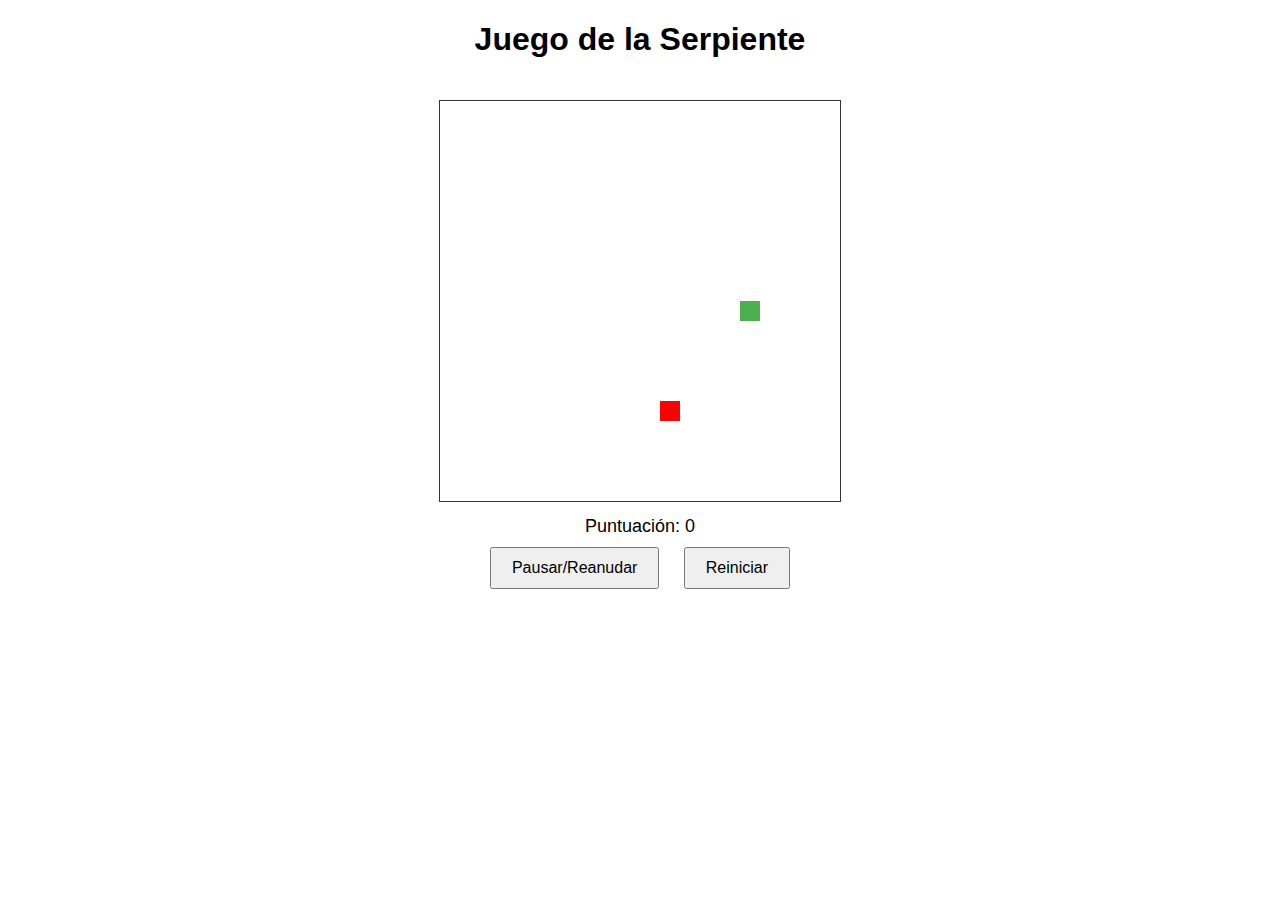
<file: ConsumerAPIs/index.html>
<!DOCTYPE html>
<html lang="es">
<head>
    <meta charset="UTF-8">
    <meta name="viewport" content="width=device-width, initial-scale=1.0">
    <title>Juego de la Serpiente</title>
    <style>
        body {
            font-family: Arial, sans-serif;
            text-align: center;
        }

        canvas {
            border: 1px solid #333;
            margin-top: 20px;
        }

        #puntuacion {
            margin-top: 10px;
            font-size: 18px;
        }

        #botones {
            margin-top: 10px;
        }

        button {
            font-size: 16px;
            padding: 10px 20px;
            margin: 0 10px;
            cursor: pointer;
        }
    </style>
</head>
<body>

    <h1>Juego de la Serpiente</h1>
    <canvas id="snakeCanvas" width="400" height="400"></canvas>
    <div id="puntuacion">Puntuación: <span id="puntuacionValor">0</span></div>
    <div id="botones">
        <button onclick="pausarReanudarJuego()">Pausar/Reanudar</button>
        <button onclick="reiniciarJuego()">Reiniciar</button>
    </div>

    <script>
        const canvas = document.getElementById('snakeCanvas');
        const ctx = canvas.getContext('2d');

        const gridSize = 20;
        const tileSize = 20;

        let snake = [
            { x: 10, y: 10 },
        ];

        let apple = {
            x: Math.floor(Math.random() * gridSize),
            y: Math.floor(Math.random() * gridSize),
        };

        let direction = 'right';
        let juegoPausado = false;
        let puntuacion = 0;

        function draw() {
            // Limpiar el lienzo
            ctx.clearRect(0, 0, canvas.width, canvas.height);

            // Dibujar la serpiente
            ctx.fillStyle = '#4CAF50';
            snake.forEach(segment => {
                ctx.fillRect(segment.x * tileSize, segment.y * tileSize, tileSize, tileSize);
            });

            // Dibujar la manzana
            ctx.fillStyle = '#FF0000';
            ctx.fillRect(apple.x * tileSize, apple.y * tileSize, tileSize, tileSize);
        }

        function update() {
            if (juegoPausado) {
                return;
            }

            // Actualizar la posición de la serpiente
            const head = { ...snake[0] };

            switch (direction) {
                case 'up':
                    head.y -= 1;
                    break;
                case 'down':
                    head.y += 1;
                    break;
                case 'left':
                    head.x -= 1;
                    break;
                case 'right':
                    head.x += 1;
                    break;
            }

            // Comprobar colisiones con la manzana
            if (head.x === apple.x && head.y === apple.y) {
                // Generar una nueva posición para la manzana
                apple = {
                    x: Math.floor(Math.random() * gridSize),
                    y: Math.floor(Math.random() * gridSize),
                };

                // Añadir nuevo segmento a la serpiente
                snake = [head, ...snake];
                // Aumentar la puntuación
                puntuacion += 10;
                actualizarPuntuacion();
            } else {
                // Mover la serpiente eliminando la cola
                snake.pop();
                // Añadir nuevo segmento a la cabeza
                snake = [head, ...snake];
            }

            // Comprobar colisiones con los bordes
            if (head.x < 0 || head.x >= gridSize || head.y < 0 || head.y >= gridSize) {
                // Reiniciar el juego si la serpiente choca con los bordes
                resetGame();
            }

            // Comprobar colisiones con sí misma
            for (let i = 1; i < snake.length; i++) {
                if (head.x === snake[i].x && head.y === snake[i].y) {
                    // Reiniciar el juego si la serpiente choca consigo misma
                    resetGame();
                }
            }
        }

        function actualizarPuntuacion() {
            document.getElementById('puntuacionValor').textContent = puntuacion;
        }

        function resetGame() {
            // Reiniciar la posición de la serpiente y la manzana
            snake = [{ x: 10, y: 10 }];
            apple = {
                x: Math.floor(Math.random() * gridSize),
                y: Math.floor(Math.random() * gridSize),
            };

            // Reiniciar la dirección y la puntuación
            direction = 'right';
            puntuacion = 0;
            actualizarPuntuacion();
        }

        function pausarReanudarJuego() {
            juegoPausado = !juegoPausado;
        }

        function reiniciarJuego() {
            resetGame();
            juegoPausado = false;
        }

        // Configurar el control de dirección con las teclas de flecha
        document.addEventListener('keydown', event => {
            if (!juegoPausado) {
                switch (event.key) {
                    case 'ArrowUp':
                        direction = 'up';
                        break;
                    case 'ArrowDown':
                        direction = 'down';
                        break;
                    case 'ArrowLeft':
                        direction = 'left';
                        break;
                    case 'ArrowRight':
                        direction = 'right';
                        break;
                }
            }
        });

        // Iniciar el bucle del juego
        setInterval(function() {
            draw();
            update();
        }, 100); // Actualizar el juego cada 100 milisegundos
    </script>
</body>
</html>
</file>
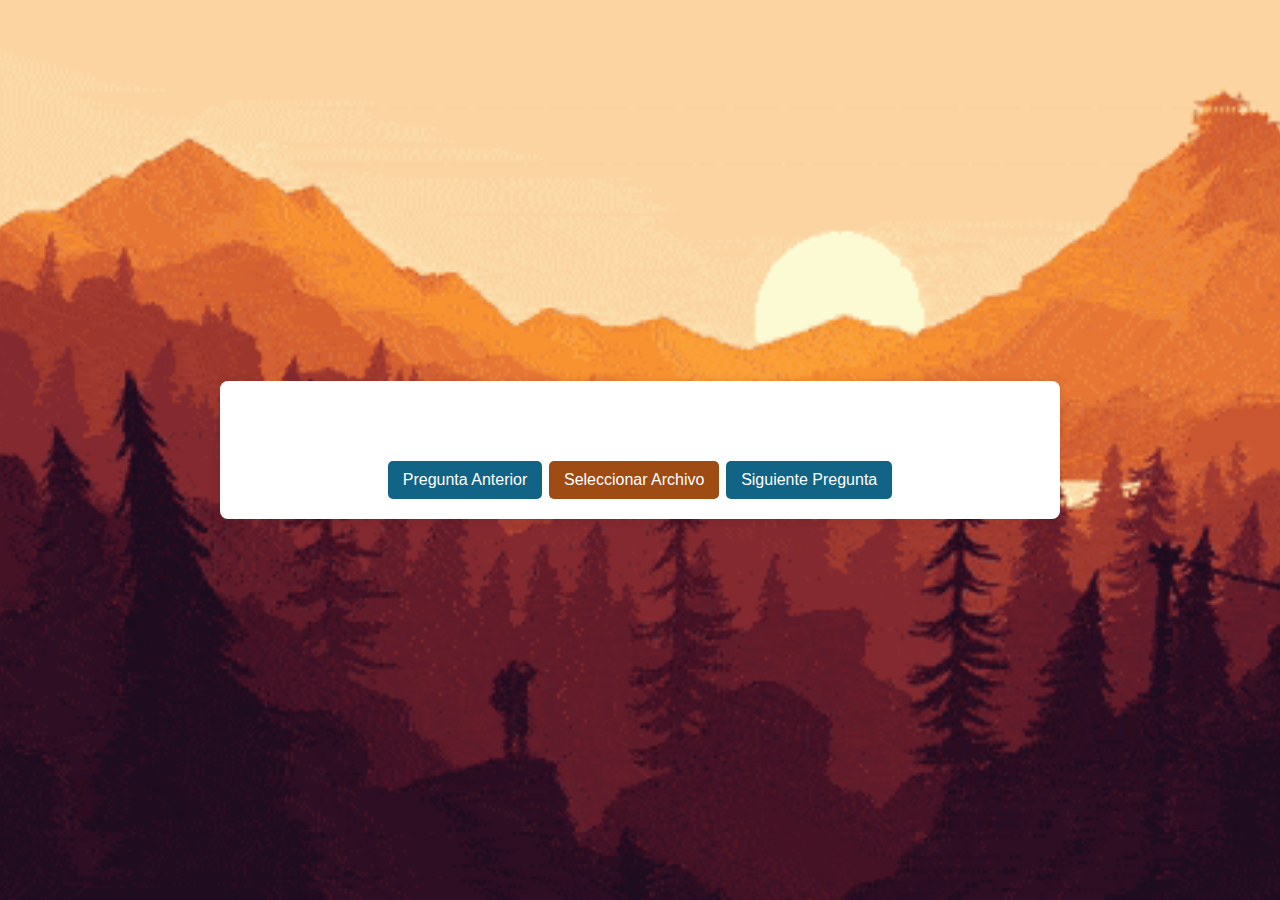
<file: QueDiceCeroStudio_Normal/index.html>
<!DOCTYPE html>
<html lang="es">
<head>
    <meta charset="UTF-8">
    <meta name="viewport" content="width=device-width, initial-scale=1.0">
    <title>Preguntas y Respuestas</title>
    <link rel="stylesheet" href="styles.css">
</head>
<body>
    <div class="container">
        <h1 id="question"></h1>
        <div id="answers" class="grid-container"></div>
        <br>
        <button id="prevButton" onclick="loadPreviousQuestion()">Pregunta Anterior</button>

        
        <label for="fileInput" class="custom-file-input">Seleccionar Archivo</label>
        <input type="file" id="fileInput" accept=".json" />
    
        
        <button id="nextButton" onclick="loadNextQuestion()">Siguiente Pregunta</button>
    </div>

    <script src="script.js"></script>
</body>
</html>
</file>
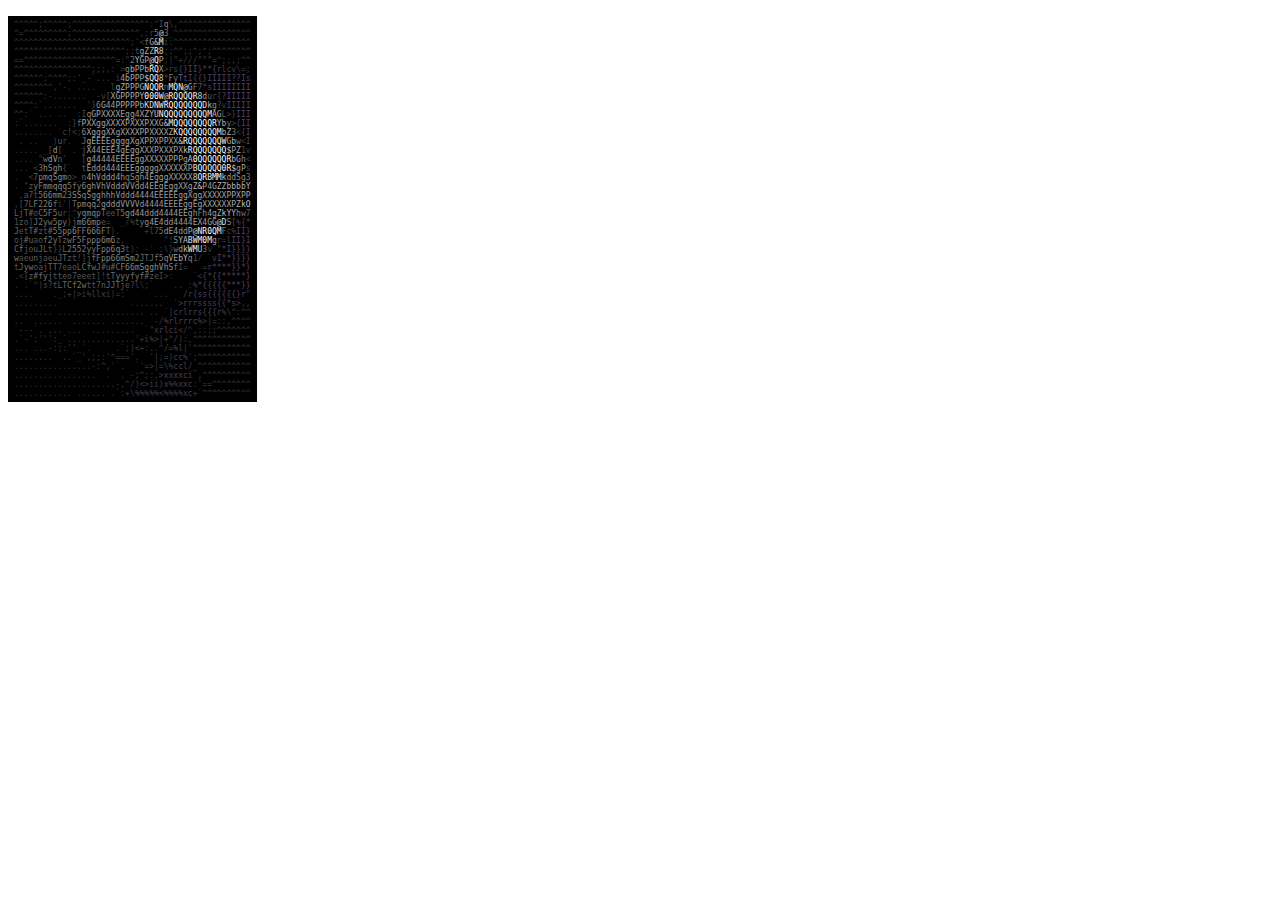
<file: assci art/ascii_art.html>
<!DOCTYPE html>
    <head>
        <title>ASCII art</title>
        <meta name="generator" content="ASCII Magic 2.1 - https://github.com/LeandroBarone/python-ascii_magic/" />
    </head>
    <body>
        <pre style="display: inline-block; border-width: 4px 6px; border-color: black; border-style: solid; background-color:black; font-size: 8px; "><span style="color: #383839">^</span><span style="color: #38383a">^</span><span style="color: #383839">^</span><span style="color: #383839">^</span><span style="color: #383839">^</span><span style="color: #383739">;</span><span style="color: #383839">^</span><span style="color: #383739">^</span><span style="color: #383839">^</span><span style="color: #383839">^</span><span style="color: #383739">^</span><span style="color: #383739">;</span><span style="color: #383739">^</span><span style="color: #383839">^</span><span style="color: #383739">^</span><span style="color: #383839">^</span><span style="color: #383839">^</span><span style="color: #383839">^</span><span style="color: #383839">^</span><span style="color: #383839">^</span><span style="color: #383739">^</span><span style="color: #383839">^</span><span style="color: #383839">^</span><span style="color: #38383a">^</span><span style="color: #38383a">^</span><span style="color: #383839">^</span><span style="color: #38383a">^</span><span style="color: #383839">^</span><span style="color: #373738">:</span><span style="color: #383839">^</span><span style="color: #49484a">I</span><span style="color: #878588">q</span><span style="color: #3b3a3c">\</span><span style="color: #383738">,</span><span style="color: #383739">^</span><span style="color: #383739">^</span><span style="color: #383739">^</span><span style="color: #38383a">^</span><span style="color: #383839">^</span><span style="color: #383839">^</span><span style="color: #383839">^</span><span style="color: #383839">^</span><span style="color: #38383a">^</span><span style="color: #383839">^</span><span style="color: #383739">^</span><span style="color: #383739">^</span><span style="color: #38383a">^</span><span style="color: #383739">^</span><span style="color: #383739">^</span><br /><span style="color: #383839">^</span><span style="color: #38383a">=</span><span style="color: #383839">^</span><span style="color: #383839">^</span><span style="color: #383839">^</span><span style="color: #383839">^</span><span style="color: #383839">^</span><span style="color: #383839">^</span><span style="color: #383839">^</span><span style="color: #383839">^</span><span style="color: #383839">^</span><span style="color: #383739">;</span><span style="color: #383739">^</span><span style="color: #383839">^</span><span style="color: #383739">^</span><span style="color: #383839">^</span><span style="color: #383839">^</span><span style="color: #383839">^</span><span style="color: #383839">^</span><span style="color: #383839">^</span><span style="color: #383839">^</span><span style="color: #38383a">^</span><span style="color: #38383a">^</span><span style="color: #383839">^</span><span style="color: #383839">^</span><span style="color: #383839">^</span><span style="color: #373738">,</span><span style="color: #373738">:</span><span style="color: #444345">r</span><span style="color: #79797a">5</span><span style="color: #d3d3d3">@</span><span style="color: #747475">3</span><span style="color: #373737">_</span><span style="color: #383839">^</span><span style="color: #38383a">^</span><span style="color: #38383a">^</span><span style="color: #383839">^</span><span style="color: #38383a">^</span><span style="color: #383839">^</span><span style="color: #383839">^</span><span style="color: #38383a">^</span><span style="color: #383839">^</span><span style="color: #383839">^</span><span style="color: #383839">^</span><span style="color: #383839">^</span><span style="color: #383839">^</span><span style="color: #383839">^</span><span style="color: #383839">^</span><span style="color: #383839">^</span><br /><span style="color: #383739">^</span><span style="color: #383839">^</span><span style="color: #383839">^</span><span style="color: #383739">^</span><span style="color: #383739">^</span><span style="color: #383839">^</span><span style="color: #383839">^</span><span style="color: #383839">^</span><span style="color: #383739">^</span><span style="color: #383739">^</span><span style="color: #383839">^</span><span style="color: #383839">^</span><span style="color: #383839">^</span><span style="color: #383839">^</span><span style="color: #383839">^</span><span style="color: #383739">^</span><span style="color: #383839">^</span><span style="color: #383839">^</span><span style="color: #383839">^</span><span style="color: #383839">^</span><span style="color: #383839">^</span><span style="color: #383839">^</span><span style="color: #383839">^</span><span style="color: #383839">^</span><span style="color: #383739">;</span><span style="color: #373738">'</span><span style="color: #3c3b3c"><</span><span style="color: #707071">f</span><span style="color: #acacac">G</span><span style="color: #c3c3c3">&</span><span style="color: #f3f3f3">M</span><span style="color: #3e3d3e">i</span><span style="color: #373738">:</span><span style="color: #383839">^</span><span style="color: #383839">^</span><span style="color: #383839">^</span><span style="color: #383839">^</span><span style="color: #383839">^</span><span style="color: #383739">^</span><span style="color: #383839">^</span><span style="color: #383839">^</span><span style="color: #383839">^</span><span style="color: #38383a">^</span><span style="color: #38383a">^</span><span style="color: #383739">^</span><span style="color: #383839">^</span><span style="color: #383839">^</span><span style="color: #38383a">^</span><span style="color: #38383a">^</span><br /><span style="color: #383739">^</span><span style="color: #38383a">^</span><span style="color: #383839">^</span><span style="color: #383739">^</span><span style="color: #383839">^</span><span style="color: #383839">^</span><span style="color: #38383a">^</span><span style="color: #383839">^</span><span style="color: #383739">^</span><span style="color: #383739">^</span><span style="color: #383839">^</span><span style="color: #383839">^</span><span style="color: #383839">^</span><span style="color: #383739">^</span><span style="color: #383839">^</span><span style="color: #383839">^</span><span style="color: #383739">^</span><span style="color: #383839">^</span><span style="color: #38383a">^</span><span style="color: #383839">^</span><span style="color: #383839">^</span><span style="color: #383739">^</span><span style="color: #383839">^</span><span style="color: #383739">;</span><span style="color: #383738">;</span><span style="color: #525252">t</span><span style="color: #a0a0a0">g</span><span style="color: #adadad">Z</span><span style="color: #adadad">Z</span><span style="color: #f6f6f6">R</span><span style="color: #cacaca">8</span><span style="color: #383738">;</span><span style="color: #383739">;</span><span style="color: #383739">^</span><span style="color: #383739">^</span><span style="color: #383739">;</span><span style="color: #383739">;</span><span style="color: #383739">^</span><span style="color: #383739">;</span><span style="color: #383739">^</span><span style="color: #383739">;</span><span style="color: #383739">^</span><span style="color: #383839">^</span><span style="color: #383839">^</span><span style="color: #383839">^</span><span style="color: #38383a">^</span><span style="color: #38383a">^</span><span style="color: #383839">^</span><span style="color: #383839">^</span><br /><span style="color: #38383a">=</span><span style="color: #38383a">=</span><span style="color: #383739">^</span><span style="color: #383739">^</span><span style="color: #38383a">^</span><span style="color: #383839">^</span><span style="color: #383839">^</span><span style="color: #38383a">^</span><span style="color: #38383a">^</span><span style="color: #38383a">^</span><span style="color: #38383a">^</span><span style="color: #38383a">^</span><span style="color: #383739">^</span><span style="color: #383739">^</span><span style="color: #38383a">^</span><span style="color: #38383a">^</span><span style="color: #38383a">^</span><span style="color: #38383a">^</span><span style="color: #38383a">^</span><span style="color: #383839">^</span><span style="color: #383839">^</span><span style="color: #38383a">=</span><span style="color: #373738">:</span><span style="color: #3a393a">"</span><span style="color: #787776">2</span><span style="color: #b4b4b1">Y</span><span style="color: #a9a9a9">G</span><span style="color: #a5a5a5">P</span><span style="color: #d4d4d4">@</span><span style="color: #ffffff">Q</span><span style="color: #a7a7a7">P</span><span style="color: #383739">;</span><span style="color: #3a393e">|</span><span style="color: #3a383d">"</span><span style="color: #39383c">+</span><span style="color: #39383c">/</span><span style="color: #3a383c">/</span><span style="color: #3a383d">/</span><span style="color: #3a383d">"</span><span style="color: #3a383d">"</span><span style="color: #3a383d">"</span><span style="color: #39383b">=</span><span style="color: #383739">^</span><span style="color: #383739">;</span><span style="color: #383739">;</span><span style="color: #383738">,</span><span style="color: #383739">;</span><span style="color: #383739">^</span><span style="color: #383839">^</span><br /><span style="color: #383839">^</span><span style="color: #383739">^</span><span style="color: #383839">^</span><span style="color: #383839">^</span><span style="color: #38383a">^</span><span style="color: #38383a">^</span><span style="color: #383839">^</span><span style="color: #383839">^</span><span style="color: #383839">^</span><span style="color: #38383a">^</span><span style="color: #383839">^</span><span style="color: #383839">^</span><span style="color: #38383a">^</span><span style="color: #38383a">^</span><span style="color: #38383a">^</span><span style="color: #38383a">^</span><span style="color: #383739">;</span><span style="color: #383738">;</span><span style="color: #383738">;</span><span style="color: #373738">,</span><span style="color: #373737">:</span><span style="color: #373737">`</span><span style="color: #3c3c3d">></span><span style="color: #8c8c8c">g</span><span style="color: #b1b1b1">b</span><span style="color: #a8a8a8">P</span><span style="color: #a5a5a5">P</span><span style="color: #b1b1b1">b</span><span style="color: #f8f8f8">R</span><span style="color: #ffffff">Q</span><span style="color: #a5a4a4">X</span><span style="color: #3d3a43">></span><span style="color: #493f59">r</span><span style="color: #4c3f5c">s</span><span style="color: #4d3f61">{</span><span style="color: #4f4165">}</span><span style="color: #514266">I</span><span style="color: #514265">I</span><span style="color: #504163">}</span><span style="color: #4e4162">*</span><span style="color: #4e4160">*</span><span style="color: #4c405d">{</span><span style="color: #493f59">r</span><span style="color: #473e53">l</span><span style="color: #453d51">c</span><span style="color: #413c4a">v</span><span style="color: #3c3940">\</span><span style="color: #39383b">=</span><span style="color: #383739">;</span><br /><span style="color: #383739">^</span><span style="color: #38383a">^</span><span style="color: #38383a">^</span><span style="color: #383839">^</span><span style="color: #383839">^</span><span style="color: #383739">^</span><span style="color: #383739">;</span><span style="color: #38383a">^</span><span style="color: #38383a">^</span><span style="color: #383839">^</span><span style="color: #383839">^</span><span style="color: #383738">;</span><span style="color: #373738">:</span><span style="color: #373737">'</span><span style="color: #373737">_</span><span style="color: #373737">-</span><span style="color: #373737">`</span><span style="color: #373737">.</span><span style="color: #373737">.</span><span style="color: #373737">.</span><span style="color: #373737"> </span><span style="color: #3d3e3d">i</span><span style="color: #9c9a9a">4</span><span style="color: #b0b0b0">b</span><span style="color: #a7a7a7">P</span><span style="color: #a8a8a8">P</span><span style="color: #a5a5a5">P</span><span style="color: #d0d0d0">$</span><span style="color: #ffffff">Q</span><span style="color: #ffffff">Q</span><span style="color: #c8c8c8">8</span><span style="color: #474747">*</span><span style="color: #7e7c81">F</span><span style="color: #756f78">y</span><span style="color: #665f70">T</span><span style="color: #554d62">t</span><span style="color: #4e435c">I</span><span style="color: #4b3f5c">{</span><span style="color: #4c3f60">{</span><span style="color: #4f4165">}</span><span style="color: #504265">I</span><span style="color: #504264">I</span><span style="color: #514264">I</span><span style="color: #504163">I</span><span style="color: #514265">I</span><span style="color: #524369">?</span><span style="color: #524368">?</span><span style="color: #504264">I</span><span style="color: #4b3f59">s</span><br /><span style="color: #383839">^</span><span style="color: #38383a">^</span><span style="color: #383839">^</span><span style="color: #383739">^</span><span style="color: #38383a">^</span><span style="color: #383739">^</span><span style="color: #383839">^</span><span style="color: #383839">^</span><span style="color: #383738">,</span><span style="color: #373737">'</span><span style="color: #373737">-</span><span style="color: #373737">.</span><span style="color: #373737"> </span><span style="color: #373737">.</span><span style="color: #373737">.</span><span style="color: #373737">.</span><span style="color: #373737">.</span><span style="color: #373737"> </span><span style="color: #373737"> </span><span style="color: #373737"> </span><span style="color: #424242">l</span><span style="color: #9f9f9f">g</span><span style="color: #adadad">Z</span><span style="color: #a7a7a7">P</span><span style="color: #a8a8a8">P</span><span style="color: #a7a7a7">P</span><span style="color: #aaaaaa">G</span><span style="color: #efefef">N</span><span style="color: #ffffff">Q</span><span style="color: #ffffff">Q</span><span style="color: #f6f6f6">R</span><span style="color: #626262">n</span><span style="color: #f4f4f3">M</span><span style="color: #fdfffd">Q</span><span style="color: #eff1ee">N</span><span style="color: #d4d7d4">@</span><span style="color: #acacac">G</span><span style="color: #7c7a7f">F</span><span style="color: #5a555f">7</span><span style="color: #4b4357">*</span><span style="color: #4a3f5c">s</span><span style="color: #504265">I</span><span style="color: #524267">I</span><span style="color: #514266">I</span><span style="color: #504265">I</span><span style="color: #514366">I</span><span style="color: #514266">I</span><span style="color: #514265">I</span><span style="color: #514267">I</span><br /><span style="color: #383839">^</span><span style="color: #38383a">^</span><span style="color: #38383a">^</span><span style="color: #383839">^</span><span style="color: #38383a">^</span><span style="color: #383739">^</span><span style="color: #373738">:</span><span style="color: #373737">-</span><span style="color: #373737">.</span><span style="color: #373737">.</span><span style="color: #373737">.</span><span style="color: #373737">.</span><span style="color: #373737">.</span><span style="color: #373737">.</span><span style="color: #373737">.</span><span style="color: #373737"> </span><span style="color: #373737"> </span><span style="color: #373737">-</span><span style="color: #3e3e3e">v</span><span style="color: #4e4e4e">[</span><span style="color: #a3a3a3">X</span><span style="color: #aaaaaa">G</span><span style="color: #a7a7a7">P</span><span style="color: #a8a8a8">P</span><span style="color: #a8a8a8">P</span><span style="color: #a7a7a7">P</span><span style="color: #b4b4b4">Y</span><span style="color: #fbfbfb">0</span><span style="color: #fbfbfb">0</span><span style="color: #fbfbfb">0</span><span style="color: #ececec">W</span><span style="color: #d3d3d3">@</span><span style="color: #f9f9f9">R</span><span style="color: #ffffff">Q</span><span style="color: #ffffff">Q</span><span style="color: #ffffff">Q</span><span style="color: #ffffff">Q</span><span style="color: #f4f6f4">R</span><span style="color: #cacbc8">8</span><span style="color: #969695">d</span><span style="color: #625f66">u</span><span style="color: #47404f">r</span><span style="color: #4b3f5d">{</span><span style="color: #524369">?</span><span style="color: #514265">I</span><span style="color: #514265">I</span><span style="color: #514265">I</span><span style="color: #514266">I</span><span style="color: #504265">I</span><br /><span style="color: #38383a">^</span><span style="color: #38383a">^</span><span style="color: #38383a">^</span><span style="color: #383839">^</span><span style="color: #373738">:</span><span style="color: #373737">`</span><span style="color: #373737">.</span><span style="color: #373737">.</span><span style="color: #373737">.</span><span style="color: #373737">.</span><span style="color: #373737">.</span><span style="color: #373737">.</span><span style="color: #373737">.</span><span style="color: #373737"> </span><span style="color: #373737"> </span><span style="color: #373737">'</span><span style="color: #484848">}</span><span style="color: #808080">6</span><span style="color: #a9a9a9">G</span><span style="color: #9a9a9a">4</span><span style="color: #9a9a9a">4</span><span style="color: #a7a7a7">P</span><span style="color: #a7a7a7">P</span><span style="color: #a8a8a8">P</span><span style="color: #a7a7a7">P</span><span style="color: #a5a5a5">P</span><span style="color: #b1b1b1">b</span><span style="color: #dadada">K</span><span style="color: #dfdfdf">D</span><span style="color: #eeeeee">N</span><span style="color: #e9e9e9">W</span><span style="color: #f9f9f9">R</span><span style="color: #ffffff">Q</span><span style="color: #ffffff">Q</span><span style="color: #ffffff">Q</span><span style="color: #ffffff">Q</span><span style="color: #ffffff">Q</span><span style="color: #ffffff">Q</span><span style="color: #ffffff">Q</span><span style="color: #e1e1e1">D</span><span style="color: #b8b8b6">k</span><span style="color: #8d8d8c">g</span><span style="color: #4c494f">?</span><span style="color: #413c4b">v</span><span style="color: #514266">I</span><span style="color: #524267">I</span><span style="color: #514265">I</span><span style="color: #514265">I</span><span style="color: #514266">I</span><br /><span style="color: #383839">^</span><span style="color: #383839">^</span><span style="color: #373738">:</span><span style="color: #373737">`</span><span style="color: #373737"> </span><span style="color: #373737">.</span><span style="color: #373737">.</span><span style="color: #373737">.</span><span style="color: #373737"> </span><span style="color: #373737">.</span><span style="color: #373737">.</span><span style="color: #373737"> </span><span style="color: #373737"> </span><span style="color: #373737">:</span><span style="color: #494949">I</span><span style="color: #868686">q</span><span style="color: #aaaaaa">G</span><span style="color: #a8a8a8">P</span><span style="color: #a4a4a4">X</span><span style="color: #a4a4a4">X</span><span style="color: #a4a4a4">X</span><span style="color: #a3a3a3">X</span><span style="color: #9d9d9d">E</span><span style="color: #9f9f9f">g</span><span style="color: #9f9f9f">g</span><span style="color: #9a9a9a">4</span><span style="color: #a2a2a2">X</span><span style="color: #adadad">Z</span><span style="color: #b4b4b4">Y</span><span style="color: #cbcbcb">U</span><span style="color: #efefef">N</span><span style="color: #ffffff">Q</span><span style="color: #ffffff">Q</span><span style="color: #ffffff">Q</span><span style="color: #ffffff">Q</span><span style="color: #ffffff">Q</span><span style="color: #ffffff">Q</span><span style="color: #ffffff">Q</span><span style="color: #ffffff">Q</span><span style="color: #ffffff">Q</span><span style="color: #f1f1f1">M</span><span style="color: #bfbfbf">A</span><span style="color: #a8aaa7">G</span><span style="color: #5e5e5e">L</span><span style="color: #3f3b43">></span><span style="color: #4f4162">}</span><span style="color: #514267">I</span><span style="color: #514265">I</span><span style="color: #504265">I</span><br /><span style="color: #373738">:</span><span style="color: #373737">`</span><span style="color: #373737">.</span><span style="color: #373737">.</span><span style="color: #373737">.</span><span style="color: #373737">.</span><span style="color: #373737">.</span><span style="color: #373737">.</span><span style="color: #373737">.</span><span style="color: #373737"> </span><span style="color: #373737"> </span><span style="color: #373737">:</span><span style="color: #484848">}</span><span style="color: #707070">f</span><span style="color: #a8a8a8">P</span><span style="color: #a4a4a4">X</span><span style="color: #a2a2a2">X</span><span style="color: #a0a0a0">g</span><span style="color: #a0a0a0">g</span><span style="color: #a2a2a2">X</span><span style="color: #a3a3a3">X</span><span style="color: #a2a2a2">X</span><span style="color: #a3a3a3">X</span><span style="color: #a5a5a5">P</span><span style="color: #a4a4a4">X</span><span style="color: #a4a4a4">X</span><span style="color: #a4a4a4">X</span><span style="color: #a5a5a5">P</span><span style="color: #a4a4a4">X</span><span style="color: #a4a4a4">X</span><span style="color: #a9a9a9">G</span><span style="color: #c6c6c6">&</span><span style="color: #f3f3f3">M</span><span style="color: #ffffff">Q</span><span style="color: #ffffff">Q</span><span style="color: #ffffff">Q</span><span style="color: #ffffff">Q</span><span style="color: #ffffff">Q</span><span style="color: #ffffff">Q</span><span style="color: #ffffff">Q</span><span style="color: #ffffff">Q</span><span style="color: #f6f6f6">R</span><span style="color: #b6b6b6">Y</span><span style="color: #aeb0ae">b</span><span style="color: #727371">y</span><span style="color: #3e3b42">></span><span style="color: #4d405e">{</span><span style="color: #524267">I</span><span style="color: #514265">I</span><br /><span style="color: #373737">.</span><span style="color: #373737">.</span><span style="color: #373737">.</span><span style="color: #373737">.</span><span style="color: #373737">.</span><span style="color: #373737">.</span><span style="color: #373737">.</span><span style="color: #373737">.</span><span style="color: #373737"> </span><span style="color: #373737">`</span><span style="color: #414141">c</span><span style="color: #4c4c4c">!</span><span style="color: #3c3c3c"><</span><span style="color: #383838">;</span><span style="color: #818181">6</span><span style="color: #a2a2a2">X</span><span style="color: #9f9f9f">g</span><span style="color: #9f9f9f">g</span><span style="color: #9f9f9f">g</span><span style="color: #a2a2a2">X</span><span style="color: #a2a2a2">X</span><span style="color: #9f9f9f">g</span><span style="color: #a2a2a2">X</span><span style="color: #a2a2a2">X</span><span style="color: #a3a3a3">X</span><span style="color: #a4a4a4">X</span><span style="color: #a5a5a5">P</span><span style="color: #a5a5a5">P</span><span style="color: #a4a4a4">X</span><span style="color: #a4a4a4">X</span><span style="color: #a4a4a4">X</span><span style="color: #a3a3a3">X</span><span style="color: #adadad">Z</span><span style="color: #dadada">K</span><span style="color: #ffffff">Q</span><span style="color: #ffffff">Q</span><span style="color: #ffffff">Q</span><span style="color: #ffffff">Q</span><span style="color: #ffffff">Q</span><span style="color: #ffffff">Q</span><span style="color: #ffffff">Q</span><span style="color: #ffffff">Q</span><span style="color: #f1f1f1">M</span><span style="color: #b0b0b0">b</span><span style="color: #aeaeae">Z</span><span style="color: #757673">3</span><span style="color: #3c3a3e"><</span><span style="color: #4b405c">{</span><span style="color: #514266">I</span><br /><span style="color: #373737"> </span><span style="color: #373737">.</span><span style="color: #373737"> </span><span style="color: #373737">.</span><span style="color: #373737">.</span><span style="color: #373737"> </span><span style="color: #373737"> </span><span style="color: #373737"> </span><span style="color: #3a3a3a">)</span><span style="color: #5f5f5f">u</span><span style="color: #434343">r</span><span style="color: #373737">.</span><span style="color: #373737"> </span><span style="color: #373737"> </span><span style="color: #696969">J</span><span style="color: #a0a0a0">g</span><span style="color: #9c9c9c">E</span><span style="color: #9e9e9e">E</span><span style="color: #9e9e9e">E</span><span style="color: #9e9e9e">E</span><span style="color: #a0a0a0">g</span><span style="color: #a0a0a0">g</span><span style="color: #a0a0a0">g</span><span style="color: #a0a0a0">g</span><span style="color: #a3a3a3">X</span><span style="color: #a0a0a0">g</span><span style="color: #a2a2a2">X</span><span style="color: #a5a5a5">P</span><span style="color: #a5a5a5">P</span><span style="color: #a4a4a4">X</span><span style="color: #a5a5a5">P</span><span style="color: #a5a5a5">P</span><span style="color: #a4a4a4">X</span><span style="color: #a4a4a4">X</span><span style="color: #c6c6c6">&</span><span style="color: #f9f9f9">R</span><span style="color: #ffffff">Q</span><span style="color: #ffffff">Q</span><span style="color: #ffffff">Q</span><span style="color: #ffffff">Q</span><span style="color: #ffffff">Q</span><span style="color: #ffffff">Q</span><span style="color: #ffffff">Q</span><span style="color: #eaeaea">W</span><span style="color: #acacac">G</span><span style="color: #b1b1b1">b</span><span style="color: #6b6d69">w</span><span style="color: #3d3a42"><</span><span style="color: #514265">I</span><br /><span style="color: #373737">.</span><span style="color: #373737">.</span><span style="color: #373737">.</span><span style="color: #373737">.</span><span style="color: #373737">.</span><span style="color: #373737"> </span><span style="color: #373737">_</span><span style="color: #4e4e4e">[</span><span style="color: #959595">d</span><span style="color: #4f4f4f">[</span><span style="color: #373737"> </span><span style="color: #373737"> </span><span style="color: #373737">.</span><span style="color: #373737"> </span><span style="color: #5b5b5b">j</span><span style="color: #a2a2a2">X</span><span style="color: #9a9a9a">4</span><span style="color: #9a9a9a">4</span><span style="color: #9d9d9d">E</span><span style="color: #9d9d9d">E</span><span style="color: #9e9e9e">E</span><span style="color: #999999">4</span><span style="color: #9f9f9f">g</span><span style="color: #9e9e9e">E</span><span style="color: #a0a0a0">g</span><span style="color: #a0a0a0">g</span><span style="color: #a2a2a2">X</span><span style="color: #a2a2a2">X</span><span style="color: #a3a3a3">X</span><span style="color: #a5a5a5">P</span><span style="color: #a4a4a4">X</span><span style="color: #a4a4a4">X</span><span style="color: #a4a4a4">X</span><span style="color: #a5a5a5">P</span><span style="color: #a3a3a3">X</span><span style="color: #bababa">k</span><span style="color: #f6f6f6">R</span><span style="color: #ffffff">Q</span><span style="color: #ffffff">Q</span><span style="color: #ffffff">Q</span><span style="color: #ffffff">Q</span><span style="color: #ffffff">Q</span><span style="color: #ffffff">Q</span><span style="color: #ffffff">Q</span><span style="color: #d1d1d1">$</span><span style="color: #a5a5a5">P</span><span style="color: #aeaead">Z</span><span style="color: #525053">1</span><span style="color: #423c4b">v</span><br /><span style="color: #373737">.</span><span style="color: #373737">.</span><span style="color: #373737">.</span><span style="color: #373737">.</span><span style="color: #373737"> </span><span style="color: #3a3a3a">"</span><span style="color: #6e6e6e">w</span><span style="color: #979797">d</span><span style="color: #939393">V</span><span style="color: #626262">n</span><span style="color: #373737">'</span><span style="color: #373737"> </span><span style="color: #373737"> </span><span style="color: #373737"> </span><span style="color: #4e4e4e">[</span><span style="color: #a0a0a0">g</span><span style="color: #989898">4</span><span style="color: #989898">4</span><span style="color: #9a9a9a">4</span><span style="color: #999999">4</span><span style="color: #999999">4</span><span style="color: #9c9c9c">E</span><span style="color: #9d9d9d">E</span><span style="color: #9d9d9d">E</span><span style="color: #9e9e9e">E</span><span style="color: #a0a0a0">g</span><span style="color: #a0a0a0">g</span><span style="color: #a2a2a2">X</span><span style="color: #a2a2a2">X</span><span style="color: #a2a2a2">X</span><span style="color: #a3a3a3">X</span><span style="color: #a3a3a3">X</span><span style="color: #a5a5a5">P</span><span style="color: #a5a5a5">P</span><span style="color: #a5a5a5">P</span><span style="color: #a0a0a0">g</span><span style="color: #c0c0c0">A</span><span style="color: #fdfdfd">0</span><span style="color: #ffffff">Q</span><span style="color: #ffffff">Q</span><span style="color: #ffffff">Q</span><span style="color: #ffffff">Q</span><span style="color: #ffffff">Q</span><span style="color: #ffffff">Q</span><span style="color: #f9f9f9">R</span><span style="color: #b1b1b1">b</span><span style="color: #a9a9a9">G</span><span style="color: #8e8f8e">h</span><span style="color: #3c3a3e"><</span><br /><span style="color: #373737">.</span><span style="color: #373737">.</span><span style="color: #373737">.</span><span style="color: #373737"> </span><span style="color: #3c3c3c"><</span><span style="color: #747474">3</span><span style="color: #8f8f8f">h</span><span style="color: #8a8a8a">S</span><span style="color: #8c8c8c">g</span><span style="color: #8f8f8f">h</span><span style="color: #454545">{</span><span style="color: #373737">`</span><span style="color: #373737"> </span><span style="color: #373737"> </span><span style="color: #525252">t</span><span style="color: #9c9c9c">E</span><span style="color: #959595">d</span><span style="color: #969696">d</span><span style="color: #979797">d</span><span style="color: #989898">4</span><span style="color: #989898">4</span><span style="color: #999999">4</span><span style="color: #9c9c9c">E</span><span style="color: #9d9d9d">E</span><span style="color: #9e9e9e">E</span><span style="color: #a0a0a0">g</span><span style="color: #a0a0a0">g</span><span style="color: #9f9f9f">g</span><span style="color: #a0a0a0">g</span><span style="color: #a0a0a0">g</span><span style="color: #a2a2a2">X</span><span style="color: #a2a2a2">X</span><span style="color: #a3a3a3">X</span><span style="color: #a3a3a3">X</span><span style="color: #a3a3a3">X</span><span style="color: #a4a4a4">X</span><span style="color: #a5a5a5">P</span><span style="color: #e4e4e4">B</span><span style="color: #ffffff">Q</span><span style="color: #ffffff">Q</span><span style="color: #ffffff">Q</span><span style="color: #ffffff">Q</span><span style="color: #ffffff">Q</span><span style="color: #fbfbfb">0</span><span style="color: #f6f6f6">R</span><span style="color: #cecece">$</span><span style="color: #9f9f9f">g</span><span style="color: #a5a5a5">P</span><span style="color: #444444">s</span><br /><span style="color: #373737">.</span><span style="color: #373737"> </span><span style="color: #373737"> </span><span style="color: #3c3c3c"><</span><span style="color: #595959">7</span><span style="color: #7f7f7f">p</span><span style="color: #858585">m</span><span style="color: #868686">q</span><span style="color: #888888">S</span><span style="color: #8d8d8d">g</span><span style="color: #838383">m</span><span style="color: #575757">o</span><span style="color: #3d3d3d">></span><span style="color: #373737">_</span><span style="color: #626262">n</span><span style="color: #989898">4</span><span style="color: #919191">h</span><span style="color: #939393">V</span><span style="color: #959595">d</span><span style="color: #969696">d</span><span style="color: #979797">d</span><span style="color: #999999">4</span><span style="color: #919191">h</span><span style="color: #878787">q</span><span style="color: #8a8a8a">S</span><span style="color: #8e8e8e">g</span><span style="color: #919191">h</span><span style="color: #999999">4</span><span style="color: #9e9e9e">E</span><span style="color: #9f9f9f">g</span><span style="color: #a0a0a0">g</span><span style="color: #a0a0a0">g</span><span style="color: #a2a2a2">X</span><span style="color: #a2a2a2">X</span><span style="color: #a2a2a2">X</span><span style="color: #a2a2a2">X</span><span style="color: #a2a2a2">X</span><span style="color: #c8c8c8">8</span><span style="color: #ffffff">Q</span><span style="color: #f9f9f9">R</span><span style="color: #e7e7e7">B</span><span style="color: #f4f4f4">M</span><span style="color: #f1f1f1">M</span><span style="color: #b8b8b8">k</span><span style="color: #979797">d</span><span style="color: #969696">d</span><span style="color: #888888">S</span><span style="color: #8c8c8c">g</span><span style="color: #737473">3</span><br /><span style="color: #373737">.</span><span style="color: #373737"> </span><span style="color: #3a3a3a">"</span><span style="color: #5a5a5a">z</span><span style="color: #717171">y</span><span style="color: #7b7b7b">F</span><span style="color: #838383">m</span><span style="color: #838383">m</span><span style="color: #868686">q</span><span style="color: #878787">q</span><span style="color: #868686">q</span><span style="color: #787878">5</span><span style="color: #707070">f</span><span style="color: #717171">y</span><span style="color: #808080">6</span><span style="color: #8e8e8e">g</span><span style="color: #909090">h</span><span style="color: #929292">V</span><span style="color: #919191">h</span><span style="color: #939393">V</span><span style="color: #959595">d</span><span style="color: #969696">d</span><span style="color: #959595">d</span><span style="color: #929292">V</span><span style="color: #939393">V</span><span style="color: #959595">d</span><span style="color: #979797">d</span><span style="color: #999999">4</span><span style="color: #9d9d9d">E</span><span style="color: #9e9e9e">E</span><span style="color: #9f9f9f">g</span><span style="color: #9e9e9e">E</span><span style="color: #9f9f9f">g</span><span style="color: #9f9f9f">g</span><span style="color: #a2a2a2">X</span><span style="color: #a2a2a2">X</span><span style="color: #a0a0a0">g</span><span style="color: #adadad">Z</span><span style="color: #c3c3c3">&</span><span style="color: #a7a7a7">P</span><span style="color: #9a9a9a">4</span><span style="color: #aaaaaa">G</span><span style="color: #aeaeae">Z</span><span style="color: #aeaeae">Z</span><span style="color: #b0b0b0">b</span><span style="color: #b0b0b0">b</span><span style="color: #b0b0b0">b</span><span style="color: #b0b0b0">b</span><span style="color: #b4b4b4">Y</span><br /><span style="color: #373737"> </span><span style="color: #373737">,</span><span style="color: #535353">a</span><span style="color: #585858">7</span><span style="color: #515151">t</span><span style="color: #787878">5</span><span style="color: #808080">6</span><span style="color: #818181">6</span><span style="color: #848484">m</span><span style="color: #838383">m</span><span style="color: #777777">2</span><span style="color: #757575">3</span><span style="color: #8b8b8b">S</span><span style="color: #8a8a8a">S</span><span style="color: #868686">q</span><span style="color: #8b8b8b">S</span><span style="color: #8d8d8d">g</span><span style="color: #8c8c8c">g</span><span style="color: #909090">h</span><span style="color: #919191">h</span><span style="color: #919191">h</span><span style="color: #929292">V</span><span style="color: #969696">d</span><span style="color: #959595">d</span><span style="color: #979797">d</span><span style="color: #989898">4</span><span style="color: #999999">4</span><span style="color: #999999">4</span><span style="color: #999999">4</span><span style="color: #9c9c9c">E</span><span style="color: #9c9c9c">E</span><span style="color: #9e9e9e">E</span><span style="color: #9d9d9d">E</span><span style="color: #9d9d9d">E</span><span style="color: #9f9f9f">g</span><span style="color: #a0a0a0">g</span><span style="color: #a2a2a2">X</span><span style="color: #a0a0a0">g</span><span style="color: #9f9f9f">g</span><span style="color: #a2a2a2">X</span><span style="color: #a4a4a4">X</span><span style="color: #a3a3a3">X</span><span style="color: #a3a3a3">X</span><span style="color: #a4a4a4">X</span><span style="color: #a5a5a5">P</span><span style="color: #a5a5a5">P</span><span style="color: #a4a4a4">X</span><span style="color: #a5a5a5">P</span><span style="color: #a5a5a5">P</span><br /><span style="color: #373737">,</span><span style="color: #4e4e4e">[</span><span style="color: #585858">7</span><span style="color: #5d5d5d">L</span><span style="color: #7d7d7d">F</span><span style="color: #787878">2</span><span style="color: #787878">2</span><span style="color: #818181">6</span><span style="color: #6f6f6f">f</span><span style="color: #3e3e3e">i</span><span style="color: #373737">'</span><span style="color: #3a3a3a">|</span><span style="color: #636363">T</span><span style="color: #7f7f7f">p</span><span style="color: #848484">m</span><span style="color: #878787">q</span><span style="color: #878787">q</span><span style="color: #767676">2</span><span style="color: #8d8d8d">g</span><span style="color: #959595">d</span><span style="color: #959595">d</span><span style="color: #969696">d</span><span style="color: #939393">V</span><span style="color: #929292">V</span><span style="color: #939393">V</span><span style="color: #939393">V</span><span style="color: #969696">d</span><span style="color: #989898">4</span><span style="color: #989898">4</span><span style="color: #989898">4</span><span style="color: #999999">4</span><span style="color: #9c9c9c">E</span><span style="color: #9c9c9c">E</span><span style="color: #9e9e9e">E</span><span style="color: #9e9e9e">E</span><span style="color: #9f9f9f">g</span><span style="color: #9f9f9f">g</span><span style="color: #9c9c9c">E</span><span style="color: #a0a0a0">g</span><span style="color: #a3a3a3">X</span><span style="color: #a4a4a4">X</span><span style="color: #a3a3a3">X</span><span style="color: #a2a2a2">X</span><span style="color: #a2a2a2">X</span><span style="color: #a4a4a4">X</span><span style="color: #a7a7a7">P</span><span style="color: #adadad">Z</span><span style="color: #b8b9b6">k</span><span style="color: #bcbcb9">O</span><br /><span style="color: #5f5f5f">L</span><span style="color: #5c5c5c">j</span><span style="color: #636363">T</span><span style="color: #666666">#</span><span style="color: #575757">o</span><span style="color: #6a6a6a">C</span><span style="color: #7a7a7a">5</span><span style="color: #7d7d7d">F</span><span style="color: #797979">5</span><span style="color: #606060">u</span><span style="color: #434343">r</span><span style="color: #383838">;</span><span style="color: #383838">^</span><span style="color: #727272">y</span><span style="color: #878787">q</span><span style="color: #858585">m</span><span style="color: #878787">q</span><span style="color: #7e7e7e">p</span><span style="color: #656565">T</span><span style="color: #545454">e</span><span style="color: #555555">e</span><span style="color: #656565">T</span><span style="color: #797979">5</span><span style="color: #8e8e8e">g</span><span style="color: #979797">d</span><span style="color: #9a9a9a">4</span><span style="color: #989898">4</span><span style="color: #979797">d</span><span style="color: #979797">d</span><span style="color: #979797">d</span><span style="color: #989898">4</span><span style="color: #999999">4</span><span style="color: #999999">4</span><span style="color: #9a9a9a">4</span><span style="color: #9c9c9c">E</span><span style="color: #9d9d9d">E</span><span style="color: #9f9f9f">g</span><span style="color: #909090">h</span><span style="color: #7b7b7b">F</span><span style="color: #8f8f8f">h</span><span style="color: #999999">4</span><span style="color: #9f9f9f">g</span><span style="color: #adadad">Z</span><span style="color: #b8b8b8">k</span><span style="color: #b5b5b5">Y</span><span style="color: #b5b5b4">Y</span><span style="color: #8f8e92">h</span><span style="color: #716a78">w</span><span style="color: #5c5465">7</span><br /><span style="color: #4f4f4f">1</span><span style="color: #5a5a5a">z</span><span style="color: #575757">o</span><span style="color: #4d4d4d">]</span><span style="color: #686868">J</span><span style="color: #787878">2</span><span style="color: #717171">y</span><span style="color: #6e6e6e">w</span><span style="color: #787878">5</span><span style="color: #7f7f7f">p</span><span style="color: #737373">y</span><span style="color: #484848">}</span><span style="color: #5c5c5c">j</span><span style="color: #838383">m</span><span style="color: #818181">6</span><span style="color: #828282">6</span><span style="color: #858585">m</span><span style="color: #7e7e7e">p</span><span style="color: #555555">e</span><span style="color: #383838">=</span><span style="color: #373737"> </span><span style="color: #373737"> </span><span style="color: #373737">_</span><span style="color: #393939">/</span><span style="color: #404040">%</span><span style="color: #515151">t</span><span style="color: #737373">y</span><span style="color: #8d8d8d">g</span><span style="color: #9a9a9a">4</span><span style="color: #9d9d9d">E</span><span style="color: #9a9a9a">4</span><span style="color: #979797">d</span><span style="color: #979797">d</span><span style="color: #989898">4</span><span style="color: #999999">4</span><span style="color: #9a9a9a">4</span><span style="color: #999999">4</span><span style="color: #9e9e9e">E</span><span style="color: #a4a4a4">X</span><span style="color: #9a9a9a">4</span><span style="color: #a9a9a9">G</span><span style="color: #a9a9a9">G</span><span style="color: #d3d3d3">@</span><span style="color: #dfdfdf">D</span><span style="color: #8b8c8a">S</span><span style="color: #504e50">[</span><span style="color: #433d4c">%</span><span style="color: #4c3f60">{</span><span style="color: #4d4061">*</span><br /><span style="color: #686868">J</span><span style="color: #555555">e</span><span style="color: #515151">t</span><span style="color: #656565">T</span><span style="color: #656565">#</span><span style="color: #5a5a5a">z</span><span style="color: #525252">t</span><span style="color: #676767">#</span><span style="color: #797979">5</span><span style="color: #7a7a7a">5</span><span style="color: #7e7e7e">p</span><span style="color: #7e7e7e">p</span><span style="color: #808080">6</span><span style="color: #7c7c7c">F</span><span style="color: #7d7d7d">F</span><span style="color: #808080">6</span><span style="color: #818181">6</span><span style="color: #828282">6</span><span style="color: #7d7d7d">F</span><span style="color: #656565">T</span><span style="color: #3d3d3d">)</span><span style="color: #373737">.</span><span style="color: #373737"> </span><span style="color: #373737"> </span><span style="color: #373737"> </span><span style="color: #373737"> </span><span style="color: #373737">`</span><span style="color: #393939">+</span><span style="color: #424242">l</span><span style="color: #595959">7</span><span style="color: #7a7a7a">5</span><span style="color: #959595">d</span><span style="color: #9e9e9e">E</span><span style="color: #999999">4</span><span style="color: #969696">d</span><span style="color: #969696">d</span><span style="color: #a7a7a7">P</span><span style="color: #d6d6d6">@</span><span style="color: #eeeeee">N</span><span style="color: #f8f8f8">R</span><span style="color: #fdfdfd">0</span><span style="color: #ffffff">Q</span><span style="color: #f4f4f4">M</span><span style="color: #7b7c7a">F</span><span style="color: #424143">c</span><span style="color: #433d4c">%</span><span style="color: #514265">I</span><span style="color: #504264">I</span><span style="color: #4f4164">}</span><br /><span style="color: #575757">o</span><span style="color: #5b5b5b">j</span><span style="color: #676767">#</span><span style="color: #606060">u</span><span style="color: #535353">a</span><span style="color: #575757">o</span><span style="color: #707070">f</span><span style="color: #787878">2</span><span style="color: #717171">y</span><span style="color: #656565">T</span><span style="color: #5b5b5b">z</span><span style="color: #6e6e6e">w</span><span style="color: #7b7b7b">F</span><span style="color: #7a7a7a">5</span><span style="color: #7b7b7b">F</span><span style="color: #7e7e7e">p</span><span style="color: #7f7f7f">p</span><span style="color: #7e7e7e">p</span><span style="color: #818181">6</span><span style="color: #838383">m</span><span style="color: #818181">6</span><span style="color: #5b5b5b">z</span><span style="color: #373737">,</span><span style="color: #373737"> </span><span style="color: #373737"> </span><span style="color: #373737"> </span><span style="color: #373737"> </span><span style="color: #373737"> </span><span style="color: #373737"> </span><span style="color: #373737"> </span><span style="color: #373737">`</span><span style="color: #3a3a3a">"</span><span style="color: #4c4c4c">!</span><span style="color: #8b8b8b">S</span><span style="color: #b6b6b6">Y</span><span style="color: #bfbfbf">A</span><span style="color: #e4e4e4">B</span><span style="color: #ececec">W</span><span style="color: #f1f1f1">M</span><span style="color: #fdfdfd">0</span><span style="color: #f3f3f3">M</span><span style="color: #9f9f9f">g</span><span style="color: #434343">r</span><span style="color: #39383a">=</span><span style="color: #453e51">l</span><span style="color: #4f4265">I</span><span style="color: #4f4263">I</span><span style="color: #4f4262">}</span><span style="color: #4f4263">I</span><br /><span style="color: #6b6b6b">C</span><span style="color: #707070">f</span><span style="color: #5d5d5d">j</span><span style="color: #575757">o</span><span style="color: #606060">u</span><span style="color: #696969">J</span><span style="color: #5f5f5f">L</span><span style="color: #525252">t</span><span style="color: #474747">}</span><span style="color: #484848">}</span><span style="color: #5f5f5f">L</span><span style="color: #777777">2</span><span style="color: #7a7a7a">5</span><span style="color: #797979">5</span><span style="color: #787878">2</span><span style="color: #737373">y</span><span style="color: #737373">y</span><span style="color: #7b7b7b">F</span><span style="color: #7e7e7e">p</span><span style="color: #7e7e7e">p</span><span style="color: #808080">6</span><span style="color: #878787">q</span><span style="color: #757575">3</span><span style="color: #515151">t</span><span style="color: #3d3d3d">)</span><span style="color: #373737">:</span><span style="color: #373737">_</span><span style="color: #373737">-</span><span style="color: #373737">'</span><span style="color: #373737">_</span><span style="color: #383838">;</span><span style="color: #3b3b3b">\</span><span style="color: #474747">}</span><span style="color: #6e6e6e">w</span><span style="color: #979797">d</span><span style="color: #bababa">k</span><span style="color: #ececec">W</span><span style="color: #f4f4f4">M</span><span style="color: #cbcbcb">U</span><span style="color: #757575">3</span><span style="color: #3f3f3e">v</span><span style="color: #373737">`</span><span style="color: #3b393e">"</span><span style="color: #4c405d">*</span><span style="color: #4f4264">I</span><span style="color: #4f4162">}</span><span style="color: #4f4162">}</span><span style="color: #4e4162">}</span><span style="color: #4f4162">}</span><br /><span style="color: #6e6e6e">w</span><span style="color: #535353">a</span><span style="color: #555555">e</span><span style="color: #5f5f5f">u</span><span style="color: #626262">n</span><span style="color: #5b5b5b">j</span><span style="color: #535353">a</span><span style="color: #555555">e</span><span style="color: #5f5f5f">u</span><span style="color: #686868">J</span><span style="color: #636363">T</span><span style="color: #5a5a5a">z</span><span style="color: #515151">t</span><span style="color: #4b4b4b">!</span><span style="color: #4d4d4d">]</span><span style="color: #5b5b5b">j</span><span style="color: #707070">f</span><span style="color: #7c7c7c">F</span><span style="color: #7e7e7e">p</span><span style="color: #7f7f7f">p</span><span style="color: #808080">6</span><span style="color: #808080">6</span><span style="color: #838383">m</span><span style="color: #8a8a8a">S</span><span style="color: #858585">m</span><span style="color: #767676">2</span><span style="color: #696969">J</span><span style="color: #636363">T</span><span style="color: #686868">J</span><span style="color: #6f6f6f">f</span><span style="color: #7a7a7a">5</span><span style="color: #878787">q</span><span style="color: #929292">V</span><span style="color: #9d9d9d">E</span><span style="color: #b2b2b2">b</span><span style="color: #b6b6b6">Y</span><span style="color: #868686">q</span><span style="color: #515151">1</span><span style="color: #393939">/</span><span style="color: #373737"> </span><span style="color: #373737">`</span><span style="color: #423c49">v</span><span style="color: #504263">I</span><span style="color: #4e4161">*</span><span style="color: #4e4161">*</span><span style="color: #4f4162">}</span><span style="color: #4e4162">}</span><span style="color: #4e4162">}</span><span style="color: #4f4162">}</span><br /><span style="color: #515151">t</span><span style="color: #696969">J</span><span style="color: #717171">y</span><span style="color: #6c6c6c">w</span><span style="color: #575757">o</span><span style="color: #535353">a</span><span style="color: #5b5b5b">j</span><span style="color: #656565">T</span><span style="color: #636363">T</span><span style="color: #595959">7</span><span style="color: #545454">e</span><span style="color: #535353">a</span><span style="color: #565656">o</span><span style="color: #5f5f5f">L</span><span style="color: #6b6b6b">C</span><span style="color: #6f6f6f">f</span><span style="color: #6c6c6c">w</span><span style="color: #696969">J</span><span style="color: #656565">#</span><span style="color: #606060">u</span><span style="color: #676767">#</span><span style="color: #6a6a6a">C</span><span style="color: #7c7c7c">F</span><span style="color: #808080">6</span><span style="color: #828282">6</span><span style="color: #858585">m</span><span style="color: #888888">S</span><span style="color: #8c8c8c">g</span><span style="color: #8e8e8e">g</span><span style="color: #909090">h</span><span style="color: #929292">V</span><span style="color: #909090">h</span><span style="color: #8a8a8a">S</span><span style="color: #6f6f6f">f</span><span style="color: #494949">I</span><span style="color: #383838">=</span><span style="color: #373737"> </span><span style="color: #373737"> </span><span style="color: #373737"> </span><span style="color: #39383a">=</span><span style="color: #473e55">r</span><span style="color: #4e4161">*</span><span style="color: #4e4160">*</span><span style="color: #4e4160">*</span><span style="color: #4e4160">*</span><span style="color: #4e4160">}</span><span style="color: #4e4161">}</span><span style="color: #4e4160">*</span><span style="color: #4e4162">}</span><br /><span style="color: #373737">.</span><span style="color: #3b3b3b"><</span><span style="color: #4e4e4e">[</span><span style="color: #5b5b5b">z</span><span style="color: #666666">#</span><span style="color: #707070">f</span><span style="color: #737373">y</span><span style="color: #5d5d5d">j</span><span style="color: #515151">t</span><span style="color: #525252">t</span><span style="color: #555555">e</span><span style="color: #575757">o</span><span style="color: #585858">7</span><span style="color: #555555">e</span><span style="color: #545454">e</span><span style="color: #545454">e</span><span style="color: #515151">t</span><span style="color: #4d4d4d">]</span><span style="color: #4c4c4c">!</span><span style="color: #525252">t</span><span style="color: #656565">T</span><span style="color: #717171">y</span><span style="color: #737373">y</span><span style="color: #717171">y</span><span style="color: #707070">f</span><span style="color: #717171">y</span><span style="color: #6f6f6f">f</span><span style="color: #656565">#</span><span style="color: #5a5a5a">z</span><span style="color: #555555">e</span><span style="color: #494949">I</span><span style="color: #3c3c3c">></span><span style="color: #373737">:</span><span style="color: #373737"> </span><span style="color: #373737"> </span><span style="color: #373737"> </span><span style="color: #373737"> </span><span style="color: #373737">`</span><span style="color: #3d3a41"><</span><span style="color: #4c415a">{</span><span style="color: #4d405d">*</span><span style="color: #4c405d">{</span><span style="color: #4c405e">{</span><span style="color: #4d415f">*</span><span style="color: #4d415f">*</span><span style="color: #4d415f">*</span><span style="color: #4e4160">*</span><span style="color: #4e4160">*</span><span style="color: #4e4161">}</span><br /><span style="color: #373737">.</span><span style="color: #373737"> </span><span style="color: #373737">.</span><span style="color: #373737">`</span><span style="color: #383838">^</span><span style="color: #3d3d3d">)</span><span style="color: #444444">s</span><span style="color: #4a4a4a">?</span><span style="color: #525252">t</span><span style="color: #5e5e5e">L</span><span style="color: #656565">T</span><span style="color: #6b6b6b">C</span><span style="color: #707070">f</span><span style="color: #767676">2</span><span style="color: #6d6d6d">w</span><span style="color: #525252">t</span><span style="color: #525252">t</span><span style="color: #595959">7</span><span style="color: #626262">n</span><span style="color: #686868">J</span><span style="color: #686868">J</span><span style="color: #646464">T</span><span style="color: #5d5d5d">j</span><span style="color: #555555">e</span><span style="color: #4a4a4a">?</span><span style="color: #424242">l</span><span style="color: #3b3b3b">\</span><span style="color: #383838">;</span><span style="color: #373737">`</span><span style="color: #373737"> </span><span style="color: #373737"> </span><span style="color: #373737"> </span><span style="color: #373737"> </span><span style="color: #373737">.</span><span style="color: #373737">.</span><span style="color: #373737"> </span><span style="color: #373738">:</span><span style="color: #433d4d">%</span><span style="color: #4c415e">*</span><span style="color: #4c405c">{</span><span style="color: #4b3f5b">{</span><span style="color: #4c405c">{</span><span style="color: #4c405c">{</span><span style="color: #4c405d">{</span><span style="color: #4d405d">*</span><span style="color: #4d415e">*</span><span style="color: #4d415f">*</span><span style="color: #4e4161">}</span><span style="color: #4e4160">}</span><br /><span style="color: #373737">.</span><span style="color: #373737">.</span><span style="color: #373737">.</span><span style="color: #373737">.</span><span style="color: #373737"> </span><span style="color: #373737"> </span><span style="color: #373737"> </span><span style="color: #373737"> </span><span style="color: #373737">.</span><span style="color: #373737">_</span><span style="color: #373737">;</span><span style="color: #393939">+</span><span style="color: #3a3a3a">|</span><span style="color: #3c3c3c">></span><span style="color: #3e3e3e">i</span><span style="color: #3f3f3f">%</span><span style="color: #424242">l</span><span style="color: #424242">l</span><span style="color: #404040">x</span><span style="color: #3e3e3e">i</span><span style="color: #3a3a3a">)</span><span style="color: #383838">=</span><span style="color: #373737">:</span><span style="color: #373737">`</span><span style="color: #373737"> </span><span style="color: #373737"> </span><span style="color: #373737"> </span><span style="color: #373737"> </span><span style="color: #373737"> </span><span style="color: #373737">.</span><span style="color: #373737">.</span><span style="color: #373737">.</span><span style="color: #373737"> </span><span style="color: #373737"> </span><span style="color: #373737"> </span><span style="color: #3a383c">/</span><span style="color: #483e55">r</span><span style="color: #4c3f5d">{</span><span style="color: #4a3f5b">s</span><span style="color: #4b3f5b">s</span><span style="color: #4b3f5b">{</span><span style="color: #4b3f5b">{</span><span style="color: #4c405b">{</span><span style="color: #4c405c">{</span><span style="color: #4c405b">{</span><span style="color: #4c405c">{</span><span style="color: #4e4160">}</span><span style="color: #473e55">r</span><span style="color: #3a383d">"</span><br /><span style="color: #373737">.</span><span style="color: #373737">.</span><span style="color: #373737">.</span><span style="color: #373737">.</span><span style="color: #373737">.</span><span style="color: #373737">.</span><span style="color: #373737">.</span><span style="color: #373737">.</span><span style="color: #373737">.</span><span style="color: #373737"> </span><span style="color: #373737"> </span><span style="color: #373737"> </span><span style="color: #373737"> </span><span style="color: #373737"> </span><span style="color: #373737"> </span><span style="color: #373737"> </span><span style="color: #373737"> </span><span style="color: #373737"> </span><span style="color: #373737"> </span><span style="color: #373737"> </span><span style="color: #373737"> </span><span style="color: #373737"> </span><span style="color: #373737"> </span><span style="color: #373737"> </span><span style="color: #373737">.</span><span style="color: #373737">.</span><span style="color: #373737">.</span><span style="color: #373737">.</span><span style="color: #373737">.</span><span style="color: #373737">.</span><span style="color: #373737">.</span><span style="color: #373737"> </span><span style="color: #373737"> </span><span style="color: #373737">'</span><span style="color: #3f3b44">></span><span style="color: #4a3f57">r</span><span style="color: #4a3e57">r</span><span style="color: #493f59">r</span><span style="color: #4a3f59">s</span><span style="color: #4a3f5a">s</span><span style="color: #4b3f5a">s</span><span style="color: #4b3f5b">s</span><span style="color: #4c405c">{</span><span style="color: #4c405d">{</span><span style="color: #4d405d">*</span><span style="color: #4a4059">s</span><span style="color: #3f3a44">></span><span style="color: #383738">,</span><span style="color: #373738">,</span><br /><span style="color: #373737">.</span><span style="color: #373737">.</span><span style="color: #373737">.</span><span style="color: #373737">.</span><span style="color: #373737">.</span><span style="color: #373737">.</span><span style="color: #373737">.</span><span style="color: #373737">.</span><span style="color: #373737"> </span><span style="color: #373737">.</span><span style="color: #373737">.</span><span style="color: #373737">.</span><span style="color: #373737">.</span><span style="color: #373737">.</span><span style="color: #373737">.</span><span style="color: #373737">.</span><span style="color: #373737">.</span><span style="color: #373737">.</span><span style="color: #373737">.</span><span style="color: #373737">.</span><span style="color: #373737">.</span><span style="color: #373737">.</span><span style="color: #373737">.</span><span style="color: #373737">.</span><span style="color: #373737">.</span><span style="color: #373737">.</span><span style="color: #373737">.</span><span style="color: #373737"> </span><span style="color: #373737">.</span><span style="color: #373737">.</span><span style="color: #373737"> </span><span style="color: #373737">`</span><span style="color: #3b393e">|</span><span style="color: #453d50">c</span><span style="color: #483f55">r</span><span style="color: #483e54">l</span><span style="color: #493e56">r</span><span style="color: #493e57">r</span><span style="color: #4a3f59">s</span><span style="color: #4b3f5b">{</span><span style="color: #4c405c">{</span><span style="color: #4b3f5b">{</span><span style="color: #493e57">r</span><span style="color: #433c4d">%</span><span style="color: #3d3a42">\</span><span style="color: #383739">^</span><span style="color: #373738">:</span><span style="color: #383739">^</span><span style="color: #38383a">^</span><br /><span style="color: #373737">.</span><span style="color: #373737">.</span><span style="color: #373737"> </span><span style="color: #373737"> </span><span style="color: #373737">.</span><span style="color: #373737">.</span><span style="color: #373737">.</span><span style="color: #373737">.</span><span style="color: #373737">.</span><span style="color: #373737">.</span><span style="color: #373737"> </span><span style="color: #373737"> </span><span style="color: #373737">.</span><span style="color: #373737">.</span><span style="color: #373737">.</span><span style="color: #373737">.</span><span style="color: #373737">.</span><span style="color: #373737">.</span><span style="color: #373737">.</span><span style="color: #373737"> </span><span style="color: #373737">.</span><span style="color: #373737">.</span><span style="color: #373737">.</span><span style="color: #373737">.</span><span style="color: #373737">.</span><span style="color: #373737">.</span><span style="color: #373737">.</span><span style="color: #373737"> </span><span style="color: #373737"> </span><span style="color: #373737">-</span><span style="color: #3a383c">/</span><span style="color: #433d4c">%</span><span style="color: #493e56">r</span><span style="color: #483e54">l</span><span style="color: #483e55">r</span><span style="color: #493f56">r</span><span style="color: #483e55">r</span><span style="color: #463e51">c</span><span style="color: #433c4b">%</span><span style="color: #3f3a45">></span><span style="color: #3b393f">|</span><span style="color: #39383a">=</span><span style="color: #373738">:</span><span style="color: #373738">:</span><span style="color: #373738">,</span><span style="color: #383739">^</span><span style="color: #38383a">^</span><span style="color: #38383a">^</span><span style="color: #383739">^</span><br /><span style="color: #373737">`</span><span style="color: #373737">-</span><span style="color: #373737">-</span><span style="color: #373737">-</span><span style="color: #373737">`</span><span style="color: #373737">.</span><span style="color: #373737"> </span><span style="color: #373737">.</span><span style="color: #373737">.</span><span style="color: #373737">.</span><span style="color: #373737"> </span><span style="color: #373737">.</span><span style="color: #373737">.</span><span style="color: #373737">.</span><span style="color: #373737"> </span><span style="color: #373737"> </span><span style="color: #373737">.</span><span style="color: #373737">.</span><span style="color: #373737">.</span><span style="color: #373737">.</span><span style="color: #373737">.</span><span style="color: #373737">.</span><span style="color: #373737">.</span><span style="color: #373737">.</span><span style="color: #373737">.</span><span style="color: #373737"> </span><span style="color: #373737"> </span><span style="color: #373737">`</span><span style="color: #3a393e">"</span><span style="color: #443d4e">x</span><span style="color: #483e55">r</span><span style="color: #473e53">l</span><span style="color: #453d4e">c</span><span style="color: #413b49">i</span><span style="color: #3e3a42"><</span><span style="color: #3a383d">/</span><span style="color: #38373a">^</span><span style="color: #373738">,</span><span style="color: #373738">:</span><span style="color: #373738">:</span><span style="color: #373738">:</span><span style="color: #383738">;</span><span style="color: #383839">^</span><span style="color: #383839">^</span><span style="color: #38383a">^</span><span style="color: #383739">^</span><span style="color: #383739">^</span><span style="color: #383839">^</span><span style="color: #383739">^</span><br /><span style="color: #373737">.</span><span style="color: #373737">`</span><span style="color: #373737">-</span><span style="color: #373737">'</span><span style="color: #373738">:</span><span style="color: #373737">'</span><span style="color: #373737">'</span><span style="color: #373737">'</span><span style="color: #373737">:</span><span style="color: #373737">_</span><span style="color: #373737">`</span><span style="color: #373737">.</span><span style="color: #373737">.</span><span style="color: #373737">.</span><span style="color: #373737">.</span><span style="color: #373737">.</span><span style="color: #373737">.</span><span style="color: #373737">.</span><span style="color: #373737">.</span><span style="color: #373737">.</span><span style="color: #373737">.</span><span style="color: #373737">.</span><span style="color: #373737">.</span><span style="color: #373737">.</span><span style="color: #373737">.</span><span style="color: #373737">'</span><span style="color: #39383b">+</span><span style="color: #403b47">i</span><span style="color: #433c4d">%</span><span style="color: #3f3a44">></span><span style="color: #3b393e">|</span><span style="color: #3a383c">+</span><span style="color: #38373a">^</span><span style="color: #3a383c">/</span><span style="color: #3c393e">)</span><span style="color: #373738">:</span><span style="color: #373738">,</span><span style="color: #383839">^</span><span style="color: #383839">^</span><span style="color: #383839">^</span><span style="color: #383739">^</span><span style="color: #383839">^</span><span style="color: #38383a">^</span><span style="color: #383839">^</span><span style="color: #383839">^</span><span style="color: #383839">^</span><span style="color: #383839">^</span><span style="color: #383839">^</span><span style="color: #383839">^</span><br /><span style="color: #373737">.</span><span style="color: #373737">.</span><span style="color: #373737">.</span><span style="color: #373737"> </span><span style="color: #373737">.</span><span style="color: #373737">.</span><span style="color: #373737">.</span><span style="color: #373737">-</span><span style="color: #373738">:</span><span style="color: #383738">;</span><span style="color: #373738">:</span><span style="color: #373737">'</span><span style="color: #373737">'</span><span style="color: #373737">_</span><span style="color: #373737">`</span><span style="color: #373737">.</span><span style="color: #373737"> </span><span style="color: #373737"> </span><span style="color: #373737"> </span><span style="color: #373737"> </span><span style="color: #373737"> </span><span style="color: #373737">.</span><span style="color: #373737">`</span><span style="color: #383739">;</span><span style="color: #3b393f">)</span><span style="color: #3d3a41"><</span><span style="color: #39383c">+</span><span style="color: #373738">:</span><span style="color: #373737">.</span><span style="color: #373737">.</span><span style="color: #383739">^</span><span style="color: #3a383b">/</span><span style="color: #39383b">=</span><span style="color: #433d4c">%</span><span style="color: #473e53">l</span><span style="color: #3b393f">|</span><span style="color: #373737">'</span><span style="color: #383839">^</span><span style="color: #383839">^</span><span style="color: #383839">^</span><span style="color: #383839">^</span><span style="color: #38383a">^</span><span style="color: #38383a">^</span><span style="color: #383839">^</span><span style="color: #383839">^</span><span style="color: #38383a">^</span><span style="color: #383839">^</span><span style="color: #383839">^</span><span style="color: #38383a">^</span><br /><span style="color: #373737">.</span><span style="color: #373737">.</span><span style="color: #373737">.</span><span style="color: #373737">.</span><span style="color: #373737">.</span><span style="color: #373737">.</span><span style="color: #373737">.</span><span style="color: #373737">.</span><span style="color: #373737"> </span><span style="color: #373737"> </span><span style="color: #373737">.</span><span style="color: #373737">.</span><span style="color: #373737">`</span><span style="color: #373737">_</span><span style="color: #373737">'</span><span style="color: #373738">,</span><span style="color: #383738">;</span><span style="color: #383738">;</span><span style="color: #373738">:</span><span style="color: #373738">'</span><span style="color: #383739">^</span><span style="color: #39383a">=</span><span style="color: #39383b">=</span><span style="color: #38383a">=</span><span style="color: #373737">'</span><span style="color: #373737">.</span><span style="color: #373737"> </span><span style="color: #373737"> </span><span style="color: #373738">'</span><span style="color: #3b393e">|</span><span style="color: #383739">;</span><span style="color: #39383a">=</span><span style="color: #403b47">)</span><span style="color: #463d51">c</span><span style="color: #463d51">c</span><span style="color: #433c4c">%</span><span style="color: #373737">'</span><span style="color: #383738">;</span><span style="color: #383839">^</span><span style="color: #383839">^</span><span style="color: #383839">^</span><span style="color: #383839">^</span><span style="color: #383739">^</span><span style="color: #38383a">^</span><span style="color: #383839">^</span><span style="color: #383839">^</span><span style="color: #383839">^</span><span style="color: #383839">^</span><span style="color: #383739">^</span><br /><span style="color: #373737">.</span><span style="color: #373737">.</span><span style="color: #373737">.</span><span style="color: #373737">.</span><span style="color: #373737">.</span><span style="color: #373737">.</span><span style="color: #373737">.</span><span style="color: #373737">.</span><span style="color: #373737">.</span><span style="color: #373737">.</span><span style="color: #373737">.</span><span style="color: #373737">.</span><span style="color: #373737">.</span><span style="color: #373737">.</span><span style="color: #373737">.</span><span style="color: #373737">.</span><span style="color: #373737">-</span><span style="color: #373738">:</span><span style="color: #38383a">^</span><span style="color: #373738">,</span><span style="color: #373737">'</span><span style="color: #373737">`</span><span style="color: #373737">.</span><span style="color: #373737"> </span><span style="color: #373737"> </span><span style="color: #373737">`</span><span style="color: #373737">'</span><span style="color: #39383a">=</span><span style="color: #3e3b45">></span><span style="color: #3b393e">|</span><span style="color: #39383a">=</span><span style="color: #3c3940">\</span><span style="color: #423c4c">%</span><span style="color: #453d50">c</span><span style="color: #453d50">c</span><span style="color: #473d52">l</span><span style="color: #3a383c">/</span><span style="color: #373737">_</span><span style="color: #383739">^</span><span style="color: #38373a">^</span><span style="color: #383839">^</span><span style="color: #383839">^</span><span style="color: #383839">^</span><span style="color: #383839">^</span><span style="color: #383739">^</span><span style="color: #383839">^</span><span style="color: #383839">^</span><span style="color: #383839">^</span><span style="color: #383739">^</span><br /><span style="color: #373737">.</span><span style="color: #373737">.</span><span style="color: #373737">.</span><span style="color: #373737">.</span><span style="color: #373737">.</span><span style="color: #373737">.</span><span style="color: #373737">.</span><span style="color: #373737">.</span><span style="color: #373737">.</span><span style="color: #373737">.</span><span style="color: #373737">.</span><span style="color: #373737">.</span><span style="color: #373737">.</span><span style="color: #373737">.</span><span style="color: #373737">.</span><span style="color: #373737">.</span><span style="color: #373737">.</span><span style="color: #373737"> </span><span style="color: #373737"> </span><span style="color: #373737">.</span><span style="color: #373737"> </span><span style="color: #373737"> </span><span style="color: #373737">.</span><span style="color: #373737"> </span><span style="color: #373737">-</span><span style="color: #383739">;</span><span style="color: #38383a">^</span><span style="color: #383739">;</span><span style="color: #373738">:</span><span style="color: #373738">,</span><span style="color: #3e3a43">></span><span style="color: #443d4e">x</span><span style="color: #443d4f">x</span><span style="color: #443d4f">x</span><span style="color: #443d4f">x</span><span style="color: #463d51">c</span><span style="color: #403b47">i</span><span style="color: #373737">`</span><span style="color: #383738">,</span><span style="color: #383739">^</span><span style="color: #383739">^</span><span style="color: #383739">^</span><span style="color: #383739">^</span><span style="color: #383839">^</span><span style="color: #383839">^</span><span style="color: #383839">^</span><span style="color: #38383a">^</span><span style="color: #38383a">^</span><span style="color: #38383a">^</span><br /><span style="color: #373737">.</span><span style="color: #373737">.</span><span style="color: #373737">.</span><span style="color: #373737">.</span><span style="color: #373737">.</span><span style="color: #373737">.</span><span style="color: #373737">.</span><span style="color: #373737">.</span><span style="color: #373737">.</span><span style="color: #373737">.</span><span style="color: #373737">.</span><span style="color: #373737">.</span><span style="color: #373737">.</span><span style="color: #373737">.</span><span style="color: #373737">.</span><span style="color: #373737">.</span><span style="color: #373737">.</span><span style="color: #373737">.</span><span style="color: #373737">.</span><span style="color: #373737">.</span><span style="color: #373737">.</span><span style="color: #373737">-</span><span style="color: #383738">,</span><span style="color: #38373a">^</span><span style="color: #3a383c">/</span><span style="color: #3c3940">)</span><span style="color: #3d3a43"><</span><span style="color: #3e3a44">></span><span style="color: #403b48">i</span><span style="color: #413b49">i</span><span style="color: #403b47">)</span><span style="color: #443d4e">x</span><span style="color: #443c4e">%</span><span style="color: #443c4e">%</span><span style="color: #443d4f">x</span><span style="color: #443d4f">x</span><span style="color: #453d4f">c</span><span style="color: #373738">:</span><span style="color: #373737">'</span><span style="color: #38383a">=</span><span style="color: #38383a">=</span><span style="color: #383739">^</span><span style="color: #38373a">^</span><span style="color: #38373a">^</span><span style="color: #383739">^</span><span style="color: #383839">^</span><span style="color: #383839">^</span><span style="color: #38383a">^</span><span style="color: #383839">^</span><br /><span style="color: #373737">.</span><span style="color: #373737">.</span><span style="color: #373737">.</span><span style="color: #373737">.</span><span style="color: #373737">.</span><span style="color: #373737">.</span><span style="color: #373737">.</span><span style="color: #373737">.</span><span style="color: #373737">.</span><span style="color: #373737">.</span><span style="color: #373737">.</span><span style="color: #373737">.</span><span style="color: #373737"> </span><span style="color: #373737">.</span><span style="color: #373737">.</span><span style="color: #373737">.</span><span style="color: #373737">.</span><span style="color: #373737">.</span><span style="color: #373737">.</span><span style="color: #373737"> </span><span style="color: #373737">.</span><span style="color: #373737">`</span><span style="color: #373738">:</span><span style="color: #39383b">+</span><span style="color: #3d3941">\</span><span style="color: #433c4d">%</span><span style="color: #443c4e">%</span><span style="color: #433c4d">%</span><span style="color: #443c4d">%</span><span style="color: #443c4d">%</span><span style="color: #3e3a43"><</span><span style="color: #423c4b">%</span><span style="color: #443c4d">%</span><span style="color: #443c4e">%</span><span style="color: #443c4e">%</span><span style="color: #443d4f">x</span><span style="color: #453d51">c</span><span style="color: #39383b">+</span><span style="color: #373737">`</span><span style="color: #383839">^</span><span style="color: #38383a">^</span><span style="color: #38383a">^</span><span style="color: #38383a">^</span><span style="color: #383839">^</span><span style="color: #383739">^</span><span style="color: #383739">^</span><span style="color: #383739">^</span><span style="color: #383739">^</span><span style="color: #383739">^</span></pre>
    </body>
    </html>
</file>
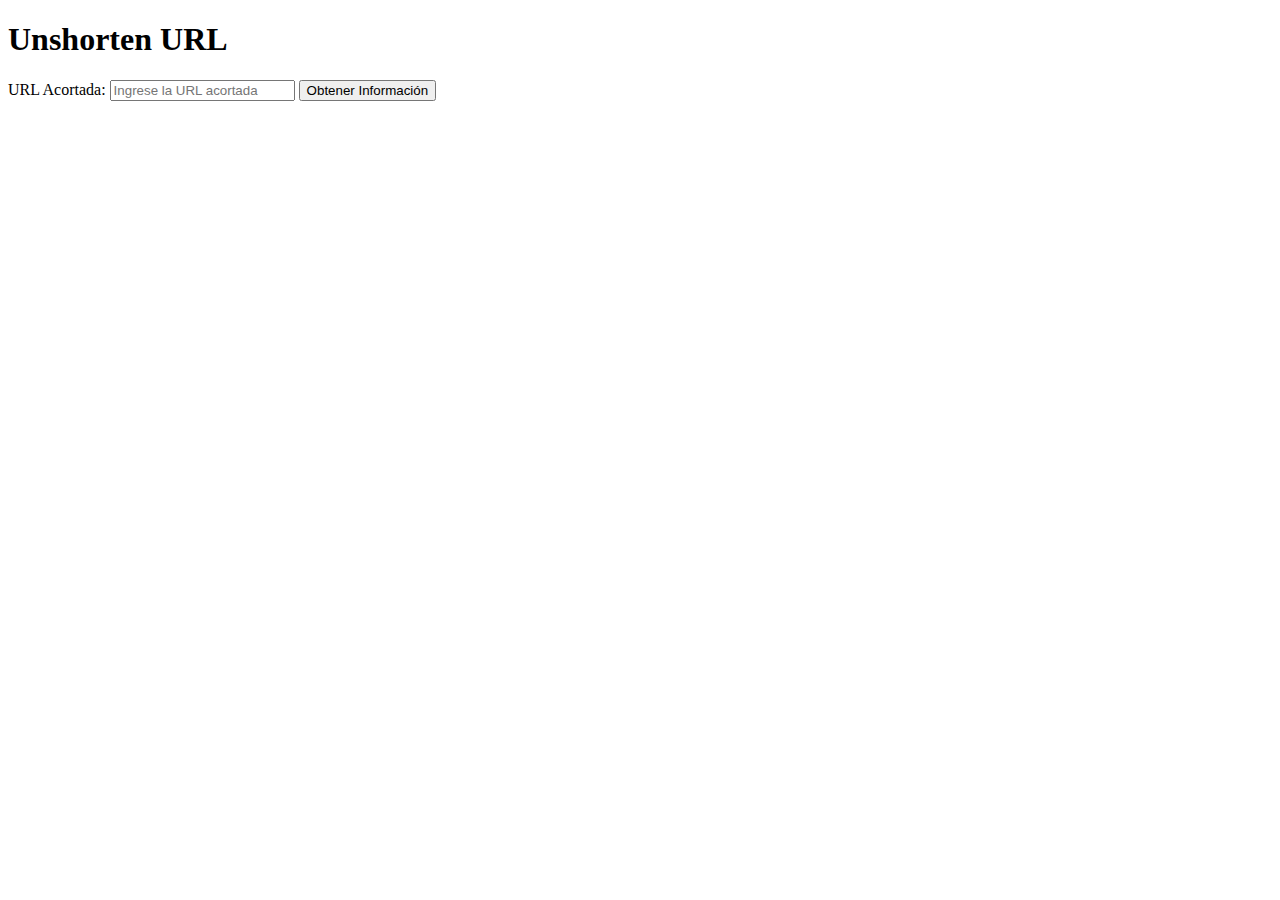
<file: ConsumerAPIs/acortador.html>
<!DOCTYPE html>
<html lang="en">
<head>
  <meta charset="UTF-8">
  <meta name="viewport" content="width=device-width, initial-scale=1.0">
  <title>Unshorten URL</title>
</head>
<body>

  <h1>Unshorten URL</h1>
  
  <label for="shortUrl">URL Acortada:</label>
  <input type="text" id="shortUrl" placeholder="Ingrese la URL acortada">

  <button onclick="unshortenURL()">Obtener Información</button>

  <div id="result"></div>

  <script>
    async function unshortenURL() {
      var shortUrl = document.getElementById('shortUrl').value;

      try {
        const resolvedUrl = await resolveUrl(shortUrl);
        mostrarInformacion(resolvedUrl);
      } catch (error) {
        mostrarError('Error al obtener información.');
      }
    }

    async function resolveUrl(url) {
      const response = await fetch(url, { method: 'HEAD', redirect: 'follow' });

      if (response.ok) {
        return response.url;
      } else {
        throw new Error('URL no válida o redirección no resuelta.');
      }
    }

    function mostrarInformacion(resolvedUrl) {
      var resultDiv = document.getElementById('result');
      resultDiv.innerHTML = `
        <p><strong>URL Original:</strong> ${resolvedUrl}</p>
      `;
    }

    function mostrarError(errorMessage) {
      var resultDiv = document.getElementById('result');
      resultDiv.innerHTML = `<p style="color: red;">Error: ${errorMessage}</p>`;
    }
  </script>

</body>
</html>
</file>
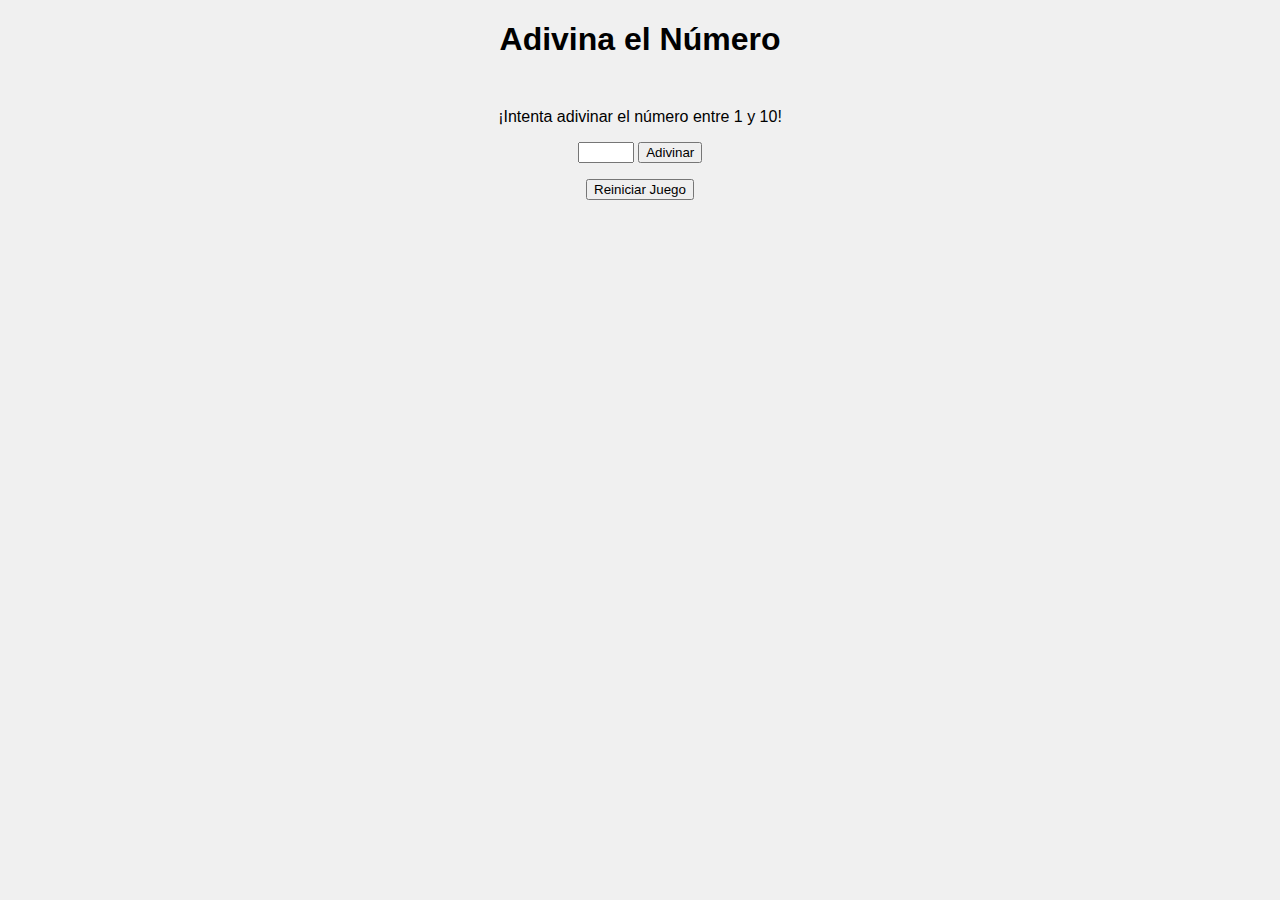
<file: ConsumerAPIs/eestrella.html>
<!DOCTYPE html>
<html lang="es">
<head>
    <meta charset="UTF-8">
    <meta name="viewport" content="width=device-width, initial-scale=1.0">
    <title>Adivina el Número</title>
    <style>
        body {
            font-family: Arial, sans-serif;
            text-align: center;
            background-color: #f0f0f0;
        }

        #gameContainer {
            margin-top: 50px;
        }
    </style>
</head>
<body>

    <h1>Adivina el Número</h1>

    <div id="gameContainer">
        <p>¡Intenta adivinar el número entre 1 y 10!</p>
        <input type="number" id="guessInput" min="1" max="10">
        <button id="guessButton">Adivinar</button>
        <p id="resultMessage"></p>
        <button id="resetButton">Reiniciar Juego</button>
    </div>

    <script>
        const randomNumber = Math.floor(Math.random() * 10) + 1;
        let intentos = 0;

        const guessInput = document.getElementById('guessInput');
        const guessButton = document.getElementById('guessButton');
        const resultMessage = document.getElementById('resultMessage');
        const resetButton = document.getElementById('resetButton');

        function verificarAdivinanza() {
            const guess = parseInt(guessInput.value);

            if (isNaN(guess) || guess < 1 || guess > 10) {
                resultMessage.textContent = 'Por favor, ingresa un número válido entre 1 y 10.';
            } else {
                intentos++;

                if (guess === randomNumber) {
                    resultMessage.textContent = `¡Adivinaste el número en ${intentos} intentos! ¡Felicidades!`;
                    desactivarEntrada();
                } else {
                    resultMessage.textContent = 'Número incorrecto. ¡Sigue intentando!';
                }
            }

            guessInput.value = '';
        }

        function reiniciarJuego() {
            intentos = 0;
            resultMessage.textContent = '';
            activarEntrada();
            randomNumber = Math.floor(Math.random() * 10) + 1;
        }

        function activarEntrada() {
            guessInput.disabled = false;
            guessButton.disabled = false;
        }

        function desactivarEntrada() {
            guessInput.disabled = true;
            guessButton.disabled = true;
        }

        guessButton.addEventListener('click', verificarAdivinanza);
        resetButton.addEventListener('click', reiniciarJuego);
    </script>
</body>
</html>
</file>
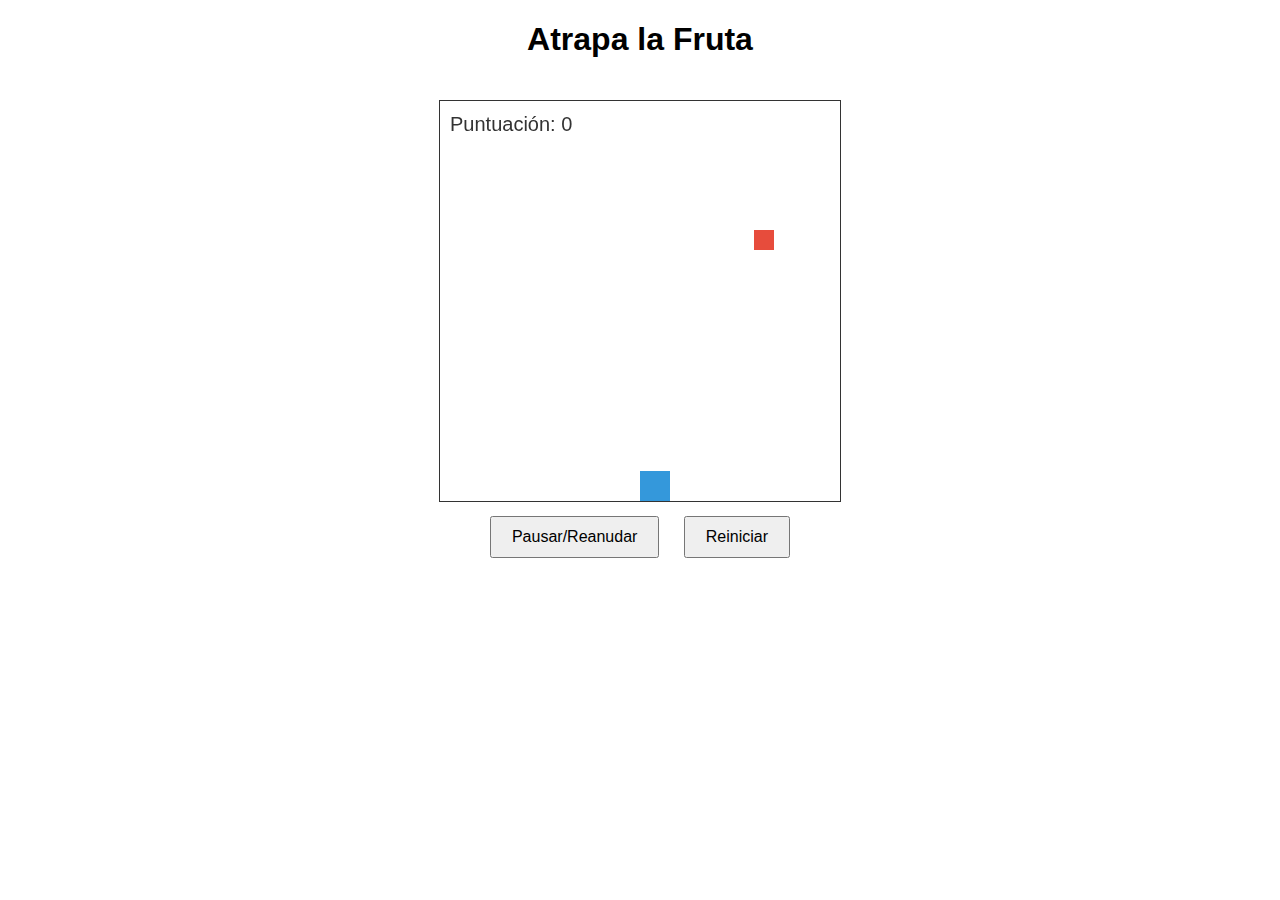
<file: ConsumerAPIs/frutas.html>
<!DOCTYPE html>
<html lang="es">
<head>
    <meta charset="UTF-8">
    <meta name="viewport" content="width=device-width, initial-scale=1.0">
    <title>Atrapa la Fruta</title>
    <style>
        body {
            font-family: Arial, sans-serif;
            text-align: center;
        }

        canvas {
            border: 1px solid #333;
            margin-top: 20px;
        }

        button {
            font-size: 16px;
            padding: 10px 20px;
            margin: 10px;
            cursor: pointer;
        }
    </style>
</head>
<body>

    <h1>Atrapa la Fruta</h1>
    <canvas id="gameCanvas" width="400" height="400"></canvas>
    <br>
    <button onclick="pausarReanudarJuego()">Pausar/Reanudar</button>
    <button onclick="reiniciarJuego()">Reiniciar</button>

    <script>
        const canvas = document.getElementById('gameCanvas');
        const ctx = canvas.getContext('2d');

        const character = {
            x: canvas.width / 2,
            y: canvas.height - 30,
            width: 30,
            height: 30,
            color: '#3498db',
            speed: 5
        };

        const fruit = {
            x: 0,
            y: 0,
            width: 20,
            height: 20,
            color: '#e74c3c',
            speed: 3
        };

        let score = 0;
        let juegoPausado = false;

        function drawCharacter() {
            ctx.fillStyle = character.color;
            ctx.fillRect(character.x, character.y, character.width, character.height);
        }

        function drawFruit() {
            ctx.fillStyle = fruit.color;
            ctx.fillRect(fruit.x, fruit.y, fruit.width, fruit.height);
        }

        function drawScore() {
            ctx.fillStyle = '#333';
            ctx.font = '20px Arial';
            ctx.fillText('Puntuación: ' + score, 10, 30);
        }

        function moveCharacter(direction) {
            if (direction === 'left' && character.x - character.speed >= 0) {
                character.x -= character.speed;
            } else if (direction === 'right' && character.x + character.width + character.speed <= canvas.width) {
                character.x += character.speed;
            }
        }

        function generateRandomFruit() {
            fruit.x = Math.floor(Math.random() * (canvas.width - fruit.width));
            fruit.y = 0;
        }

        function update() {
            if (!juegoPausado) {
                // Mover la fruta hacia abajo
                fruit.y += fruit.speed;

                // Verificar si la fruta ha sido atrapada
                if (
                    fruit.x < character.x + character.width &&
                    fruit.x + fruit.width > character.x &&
                    fruit.y < character.y + character.height &&
                    fruit.y + fruit.height > character.y
                ) {
                    score += 10;
                    generateRandomFruit();
                }

                // Verificar si la fruta ha alcanzado el fondo
                if (fruit.y + fruit.height >= canvas.height) {
                    score -= 5; // Penalizar si la fruta llega al fondo sin ser atrapada
                    generateRandomFruit();
                }
            }
        }

        function draw() {
            ctx.clearRect(0, 0, canvas.width, canvas.height);
            drawCharacter();
            drawFruit();
            drawScore();
        }

        function gameLoop() {
            update();
            draw();
            requestAnimationFrame(gameLoop);
        }

        function pausarReanudarJuego() {
            juegoPausado = !juegoPausado;
        }

        function reiniciarJuego() {
            score = 0;
            juegoPausado = false;
            generateRandomFruit();
        }

        // Generar la primera fruta
        generateRandomFruit();

        // Configurar controles de teclado
        document.addEventListener('keydown', event => {
            if (!juegoPausado) {
                if (event.key === 'ArrowLeft') {
                    moveCharacter('left');
                } else if (event.key === 'ArrowRight') {
                    moveCharacter('right');
                }
            }
        });

        // Iniciar el bucle del juego
        gameLoop();
    </script>
</body>
</html>
</file>
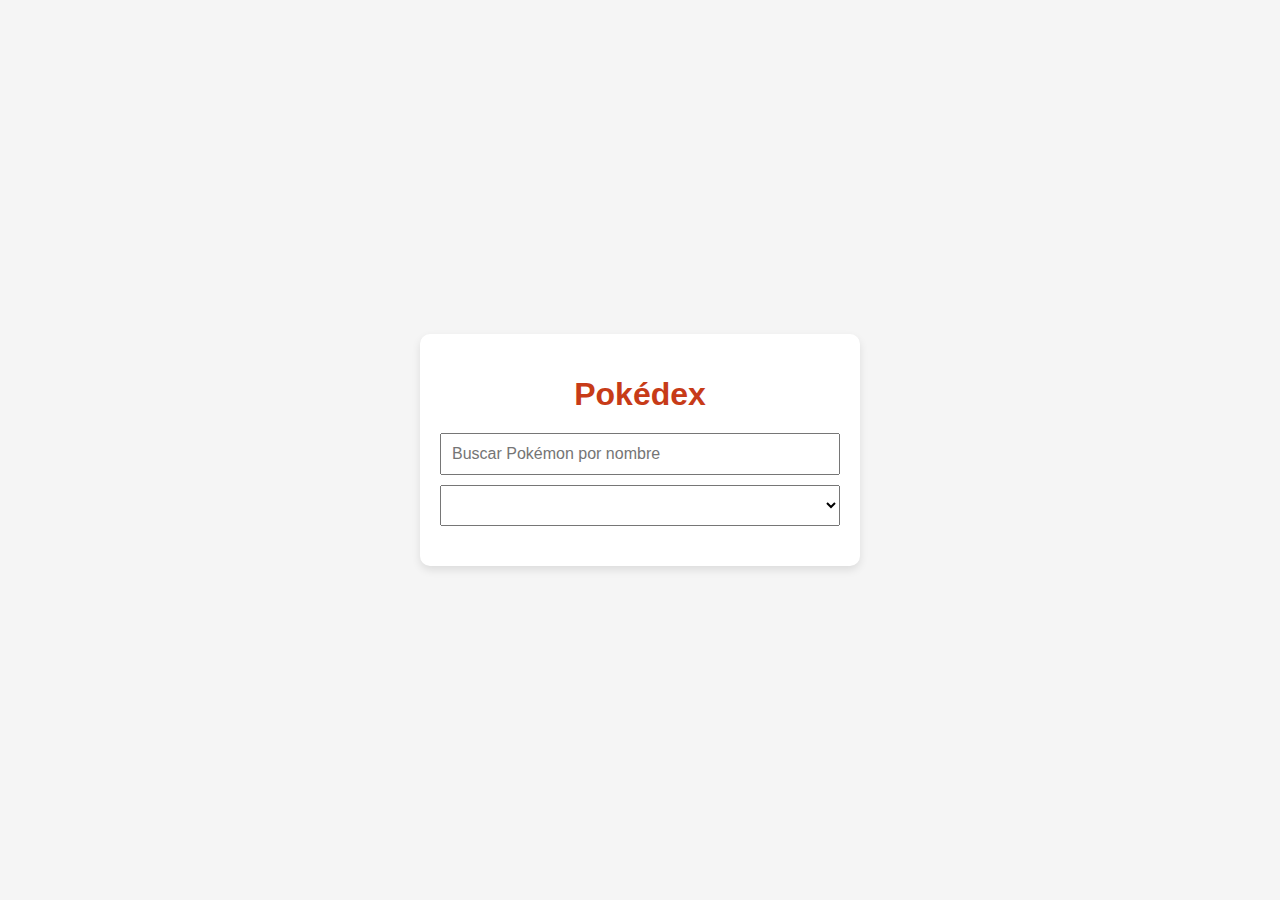
<file: ConsumerAPIs/pokedex.html>
<!DOCTYPE html>
<html lang="en">

<head>
    <meta charset="UTF-8">
    <meta name="viewport" content="width=device-width, initial-scale=1.0">
    <title>Pokédex</title>
    <link rel="stylesheet" href="styles.css">
    <link rel="icon" href="icons/dragon.webp" type="image/x-icon">
    <link rel="shortcut icon" href="icons/dragon.webp" type="image/x-icon">
</head>

<body>

    <div id="pokedex">
        <h1>Pokédex</h1>
        <div class="search-container">
            <input type="text" id="search-input" placeholder="Buscar Pokémon por nombre" oninput="searchPokemon()">
        </div>
        <div class="select-container">
            <select id="pokemon-select" onchange="getPokemonInfo()">
                <!-- Opciones de Pokémon se cargarán dinámicamente -->
            </select>
        </div>
        <div id="pokemon-info" class="pokemon-info-container"></div>
    </div>

    <script>
        document.addEventListener('DOMContentLoaded', function () {
            const pokemonSelect = document.getElementById('pokemon-select');
            const searchInput = document.getElementById('search-input');

            // Obtener la lista de Pokémon de la PokeAPI
            fetch('https://pokeapi.co/api/v2/pokemon?limit=151')
                .then(response => response.json())
                .then(data => {

                    // console.log(data)
                    // Agregar opciones de Pokémon al select
                    data.results.forEach(pokemon => {
                        const option = document.createElement('option');
                        option.value = pokemon.name;
                        option.textContent = pokemon.name.charAt(0).toUpperCase() + pokemon.name.slice(1);
                        pokemonSelect.appendChild(option);
                    });

                    // Seleccionar Bulbasaur por defecto
                    pokemonSelect.value = 'bulbasaur';

                    // Mostrar información de Bulbasaur al cargar la página
                    getPokemonInfo();
                })
                .catch(error => {
                    console.error('Error al obtener la lista de Pokémon', error);
                });
        });

        function getPokemonInfo() {
            const pokemonSelect = document.getElementById('pokemon-select');
            const pokemonInfoContainer = document.getElementById('pokemon-info');
            const selectedPokemon = pokemonSelect.value;

            // Obtener información detallada del Pokémon seleccionado
            fetch(`https://pokeapi.co/api/v2/pokemon/${selectedPokemon}`)
                .then(response => response.json())
                .then(data => {
                    console.log(data);

                    // Convertir la altura de decímetros a metros
                    const heightInMeters = (data.height / 10).toFixed(1);

                    // Obtener tipos de Pokémon
                    const types = data.types.map(type => type.type.name);

                    // Construir la información del Pokémon
                    <!-- Dentro de la función getPokemonInfo() -->
                    const pokemonInfo = `
                        <h2>${data.name.charAt(0).toUpperCase() + data.name.slice(1)}</h2>
                        <img src="${data.sprites.front_default}" alt="${data.name}">
                        <p><strong>Altura:</strong> ${heightInMeters} m</p>
                        <p><strong>Peso:</strong> ${data.weight / 10} kg</p>
                        <p><strong>Tipos:</strong> ${types.map(type => `<span class="type"><img src="icons/${type}.webp" alt="${type}.webp"><span>${type}</span></span>`).join('')}</p>
                        `;

                    // Mostrar la información del Pokémon
                    pokemonInfoContainer.innerHTML = pokemonInfo;
                })
                .catch(error => {
                    console.error(`Error al obtener información de ${selectedPokemon}`, error);
                    pokemonInfoContainer.innerHTML = 'Error al obtener información del Pokémon';
                });
        }

        function searchPokemon() {
            const searchInput = document.getElementById('search-input');
            const searchValue = searchInput.value.toLowerCase();
            const pokemonSelect = document.getElementById('pokemon-select');

            // Filtrar opciones de Pokémon basadas en la búsqueda
            Array.from(pokemonSelect.options).forEach(option => {
                const optionValue = option.value.toLowerCase();
                option.style.display = optionValue.includes(searchValue) ? 'block' : 'none';
            });

            // Seleccionar el primer resultado si está visible
            const visibleOptions = Array.from(pokemonSelect.options).filter(option => option.style.display === 'block');
            if (visibleOptions.length > 0) {
                pokemonSelect.value = visibleOptions[0].value;
                getPokemonInfo();
            }
        }

        
        function getPokemonInfo() {
            const pokemonSelect = document.getElementById('pokemon-select');
            const pokemonInfoContainer = document.getElementById('pokemon-info');
            const selectedPokemon = pokemonSelect.value;

            // Obtener información detallada del Pokémon seleccionado
            fetch(`https://pokeapi.co/api/v2/pokemon/${selectedPokemon}`)
                .then(response => response.json())
                .then(data => {
                    console.log(data);

                    // Convertir la altura de decímetros a metros
                    const heightInMeters = (data.height / 10).toFixed(1);

                    // Obtener tipos de Pokémon
                    const types = data.types.map(type => type.type.name);

                    // Obtener vida y estadísticas
                    const hp = data.stats.find(stat => stat.stat.name === 'hp').base_stat;
                    const attack = data.stats.find(stat => stat.stat.name === 'attack').base_stat;
                    const defense = data.stats.find(stat => stat.stat.name === 'defense').base_stat;

                    // Construir la información del Pokémon
                    const pokemonInfo = `
                        <h2>${data.name.charAt(0).toUpperCase() + data.name.slice(1)}</h2>
                        <img src="${data.sprites.front_default}" alt="${data.name}">
                        <p><strong>Tipos:</strong> ${types.map(type => `<span class="type"><img src="icons/${type}.webp" alt="${type}.webp"><span>${type}</span></span>`).join('')}</p>
                        <p><strong>Vida:</strong> ${hp}</p>
                        <p><strong>Ataque:</strong> ${attack}</p>
                        <p><strong>Defensa:</strong> ${defense}</p>
                        `;

                    // Mostrar la información del Pokémon
                    pokemonInfoContainer.innerHTML = pokemonInfo;
                })
                .catch(error => {
                    console.error(`Error al obtener información de ${selectedPokemon}`, error);
                    pokemonInfoContainer.innerHTML = 'Error al obtener información del Pokémon';
                });
        }

    </script>

</body>

</html>
</file>
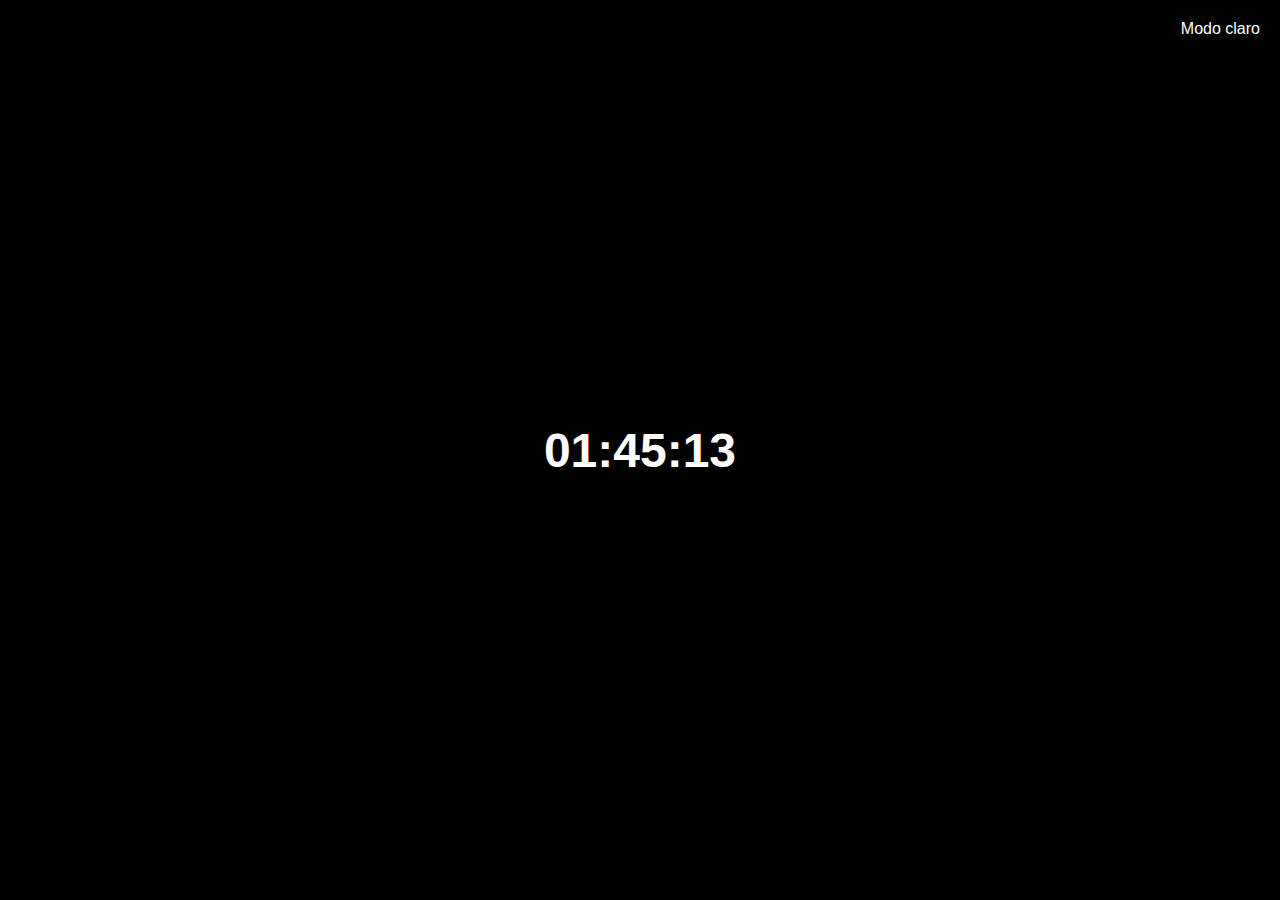
<file: PaginasWeb/reloj.html>
<!DOCTYPE html>
<html>
<head>
  <title>Reloj en tiempo real</title>
  <link rel="icon" href="https://cdnjs.cloudflare.com/ajax/libs/simple-icons/5.11.2/instagram.svg">
  <style>
    html, body {
      height: 100%;
      margin: 0;
      padding: 0;
    }
    
    .container {
      height: 100%;
      display: flex;
      align-items: center;
      justify-content: center;
      font-family: Arial, sans-serif;
      background-color: #ffffff;
      color: #000000;
      transition: background-color 0.3s ease, color 0.3s ease;
    }
    
    .container.dark-mode {
      background-color: #000000;
      color: #ffffff;
    }
    
    h1 {
      font-size: 48px;
      text-align: center;
    }
    
    .dark-mode-button {
      position: absolute;
      top: 10px;
      right: 10px;
      padding: 10px;
      font-size: 16px;
      background-color: #000000;
      color: #ffffff;
      border: none;
      border-radius: 5px;
      cursor: pointer;
      transition: background-color 0.3s ease, color 0.3s ease;
    }
    
    .dark-mode-button:hover {
      background-color: #ffffff;
      color: #000000;
    }
    
    .dark-mode-button:active {
      transform: translateY(2px);
    }
  </style>
</head>
<body>
  <div class="container dark-mode">
    <h1 id="clock"></h1>
  </div>
  
  <button id="darkModeButton" class="dark-mode-button" onclick="toggleDarkMode()">Modo claro</button>

  <script>
    function updateClock() {
      var now = new Date();
      var hours = now.getHours();
      var minutes = now.getMinutes();
      var seconds = now.getSeconds();
      
      var timeString = hours.toString().padStart(2, '0') + ':' + minutes.toString().padStart(2, '0') + ':' + seconds.toString().padStart(2, '0');
      
      document.getElementById('clock').textContent = timeString;
      
      setTimeout(updateClock, 1000);
    }
    
    function toggleDarkMode() {
      var containerElement = document.querySelector('.container');
      var darkModeButton = document.getElementById('darkModeButton');
      
      containerElement.classList.toggle('dark-mode');
      
      if (containerElement.classList.contains('dark-mode')) {
        darkModeButton.textContent = 'Modo claro';
      } else {
        darkModeButton.textContent = 'Modo oscuro';
      }
    }
    
    updateClock();
  </script>
</body>
</html>
</file>
<file: QueDiceCeroStudio_Normal/styles.css>
body {
    /* font-family: Arial, sans-serif; */
    margin: 0;
    padding: 0;
    display: flex;
    justify-content: center;
    align-items: center;
    height: 100vh;
    background: url('gif.gif') no-repeat center top fixed;
    background-size: cover;
    /* font-stretch: narrower; */
    font-family: Helvetica, sans-serif;
    /* font-weight: 600; */
}

.container {
    text-align: center;
    font-size: x-large;
    max-width: 800px; /* Cambiado de width a max-width */
    width: 100%;
    height: auto;
    background-color: rgba(255, 255, 255, 1);
    padding: 20px;
    border-radius: 8px;
    box-shadow: 0 0 10px rgba(0, 0, 0, 0.1);
}

.grid-container {
    display: grid;
    grid-template-columns: repeat(3, 1fr);
    grid-gap: 10px;
    margin-top: 20px;
}

.grid-item {
    padding: 10px;
    border: 1px solid #ddd;
    border-radius: 5px;
    cursor: pointer;
    color: white; /* Color del número negro */
    background-color: rgb(5, 5, 59); /* Fondo amarillo */
    text-align: center; /* Centrar el texto verticalmente */
    font-size: larger; /* Ajustar el tamaño del número */
    transition: ease-in-out 300ms;

}


.grid-item:hover {
    background-color: rgb(45, 138, 214);

}


/* Estilo para el input de selección de archivo */
#fileInput {
    display: none; /* Ocultar el input real */
}

/* Estilo del contenedor del botón personalizado */
.custom-file-input {
    display: inline-block;
    padding: 10px 15px;
    background-color: #9e4b14; /* Color de fondo del botón */
    color: white;
    cursor: pointer;
    border: none;
    border-radius: 5px;
    font-size: 16px;
}

/* Estilo hover del botón personalizado */
.custom-file-input:hover {
    background-color: #793203; /* Cambiar el color al pasar el mouse */
    font-weight: 600;
}


/* Estilo para el botón de "Pregunta Anterior" */
#prevButton {
    background-color: #116485; /* Color de fondo del botón */
    color: white;
    padding: 10px 15px;
    border: none;
    border-radius: 5px;
    cursor: pointer;
    font-size: 16px;
}

/* Estilo hover del botón de "Pregunta Anterior" */
#prevButton:hover {
    background-color: #062f55; /* Cambiar el color al pasar el mouse */
    font-weight: 600;
}

/* Estilo para el botón de "Pregunta Anterior" */
#nextButton {
    background-color: #116485; /* Color de fondo del botón */
    color: white;
    padding: 10px 15px;
    border: none;
    border-radius: 5px;
    cursor: pointer;
    font-size: 16px;
}

/* Estilo hover del botón de "Pregunta Anterior" */
#nextButton:hover {
    background-color: #062f55; /* Cambiar el color al pasar el mouse */
    font-weight: 600;
}
</file>
<file: ConsumerAPIs/styles.css>
body {
    font-family: 'Segoe UI', Tahoma, Geneva, Verdana, sans-serif;
    background-color: #f5f5f5;
    margin: 0;
    padding: 0;
    display: flex;
    justify-content: center;
    align-items: center;
    min-height: 100vh;
}

#pokedex {
    text-align: center;
    background-color: #fff;
    padding: 20px;
    border-radius: 10px;
    box-shadow: 0 4px 8px rgba(0, 0, 0, 0.1);
    max-width: 400px; /* Añadido para limitar el ancho del contenedor principal */
    width: 100%; /* Añadido para asegurar que el contenedor principal sea responsive */
    margin: 0 auto; /* Añadido para centrar el contenedor principal */
}

h1 {
    color: #c73b18;
    margin-bottom: 20px;
}

.search-container,
.select-container {
    margin-bottom: 10px;
}

#search-input,
#pokemon-select {
    padding: 10px;
    font-size: 16px;
    width: 100%; /* Cambiado para ocupar el 100% del contenedor */
    box-sizing: border-box; /* Añadido para incluir padding y border en el ancho total */
}

.pokemon-info-container {
    margin-top: 20px;
}

img {
    max-width: 100%;
    height: auto;
    border-radius: 10px;
    margin-top: 10px;
    box-shadow: 0 4px 8px rgba(0, 0, 0, 0.1);
}



.type {
    margin: 5px;
    padding: 5px;
    border-radius: 5px;
    background-color: #f2f2f2;
    display: inline-flex; /* Utilizar flexbox para centrar horizontal y verticalmente */
    align-items: center; /* Centrar verticalmente */
    height: 20px; /* Ajusta la altura total del contenedor .type */
    width: 100px;
}

.type img {
    width: 20px; /* Ajusta el tamaño del ícono según sea necesario */
    height: 20px;
    margin-right: 5px; /* Espaciado entre el ícono y el texto del tipo */
}

.type span {
    display: flex; /* Utilizar flexbox para centrar verticalmente el texto */
    align-items: center; /* Centrar verticalmente */
    height: 20px; /* Ajusta la altura del contenedor .type span para centrar verticalmente el texto */
}

.progress-bar-container {
    display: flex;
    align-items: center;
    margin-top: 10px;
}

.progress-bar {
    height: 20px;
    width: 100%;
    border: 1px solid #ccc;
    border-radius: 5px;
    overflow: hidden;
}

.progress-bar-inner {
    height: 100%;
    width: 0;
    background-color: #4caf50; /* Color de la barra de progreso */
    transition: width 0.3s ease-in-out;
}
</file>
